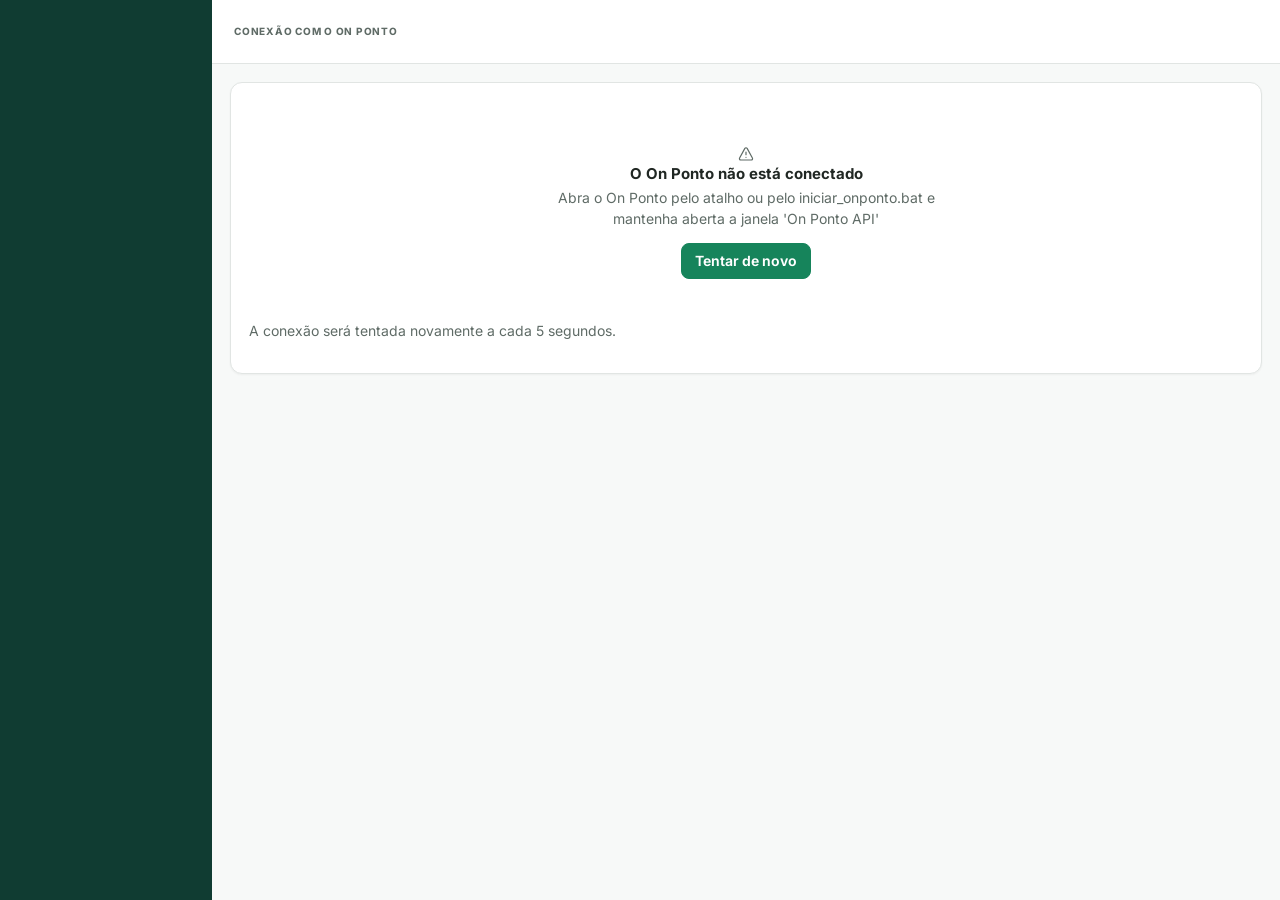
<file: frontend/index.html>
<!doctype html>
<html lang="pt-BR">
  <head>
    <meta charset="utf-8">
    <meta name="viewport" content="width=device-width, initial-scale=1">
    <meta name="theme-color" content="#103C32">
    <meta name="description" content="On Ponto — conferência operacional de arquivos de ponto para escritórios contábeis">
    <meta name="application-version" content="1.0.0-rc.1">
    <title>On Ponto</title>
    <link rel="preconnect" href="https://fonts.googleapis.com">
    <link rel="preconnect" href="https://fonts.gstatic.com" crossorigin>
    <link rel="stylesheet" href="https://fonts.googleapis.com/css2?family=Inter:wght@400;500;600;700&amp;display=swap">
    <link rel="icon" type="image/svg+xml" href="assets/favicon.svg">
    <link rel="stylesheet" href="styles.css?v=20261003-conexao1">
  </head>
  <body>
    <a class="skip-link" href="#mainContent">Ir para o conteúdo</a>

    <div id="app" class="app-shell">
      <aside id="appSidebar" class="sidebar" aria-label="Navegação principal"></aside>

      <div class="workspace">
        <header class="topbar">
          <div class="topbar__context">
            <button
              id="sidebarExpandButton"
              class="icon-button topbar__menu-button"
              type="button"
              aria-label="Expandir menu"
              title="Expandir menu"
              hidden
            ></button>
            <div class="topbar__context-content">
              <span class="eyebrow">Conectando à API</span>
              <div id="topbarContext" class="context-switchers" role="group" aria-label="Empresa e competência">
                <label class="context-selector"><span class="sr-only">Empresa atual</span><select id="contextCompany" data-action="select-context-company" disabled><option value="">Carregando empresas…</option></select></label>
                <label class="context-selector"><span class="sr-only">Competência atual</span><select id="contextCompetence" data-action="select-context-competence" disabled><option value="">Selecione uma empresa</option></select></label>
              </div>
              <span id="contextSwitchStatus" class="sr-only" role="status"></span>
            </div>
          </div>

          <div class="topbar__actions">
            <button class="icon-button" type="button" data-action="show-shortcuts" aria-label="Ver atalhos" title="Atalhos de teclado">
              <span aria-hidden="true">?</span>
            </button>
            <button class="icon-button notification-button" type="button" data-action="show-notifications" aria-label="Ver notificações">
              <span aria-hidden="true">●</span>
            </button>
            <div class="user-menu" aria-label="Sessão local">
              <span class="avatar" aria-hidden="true">OP</span>
              <span class="user-menu__copy"><strong>On Ponto</strong><small>MVP RC1 · sessão local</small></span>
            </div>
          </div>
        </header>

        <main id="mainContent" class="main-content" tabindex="-1" aria-live="off"></main>
      </div>
    </div>

    <div id="toastRegion" class="toast-region" aria-live="polite" aria-atomic="true"></div>
    <div id="dialogRoot"></div>

    <noscript>
      <div class="noscript-message">O On Ponto precisa de JavaScript habilitado para exibir o protótipo.</div>
    </noscript>

    <script src="js/features/api.js?v=20261010-sessao1"></script>
    <script src="js/features/navigation.js?v=20261010-modulos1"></script>
    <script src="js/features/store.js?v=20261018-p0"></script>
    <script src="js/features/importacao.js?v=20261010-modulos1"></script>
    <script src="js/features/escalas.js?v=20261010-modulos1"></script>
    <script src="js/features/relatorios.js?v=20261010-modulos1"></script>
    <script src="js/features/conferencia.js?v=20261010-modulos1"></script>
    <script src="js/features/screen-conferencia.js?v=20261018-p0"></script>
    <script src="js/features/screen-importacao.js?v=20261010-modulos1"></script>
    <script src="js/features/screen-escalas.js?v=20261010-modulos1"></script>
    <script src="js/features/screen-relatorios.js?v=20261010-modulos1"></script>
    <script src="js/mocks.js"></script>
    <script src="js/utils.js?v=20260930-review-identity"></script>
    <script src="js/components.js?v=20260930-fechamento1"></script>
    <script src="js/screens.js?v=20261018-p0"></script>
    <script src="js/ocorrencias.js?v=20261002-atestado-dias1"></script>
    <script src="js/calendario.js?v=20260915-feriado-demissao"></script>
    <script src="js/banco-horas.js?v=20260926-policies1"></script>
    <script src="app.js?v=20261018-p0"></script>
  </body>
</html>
</file>
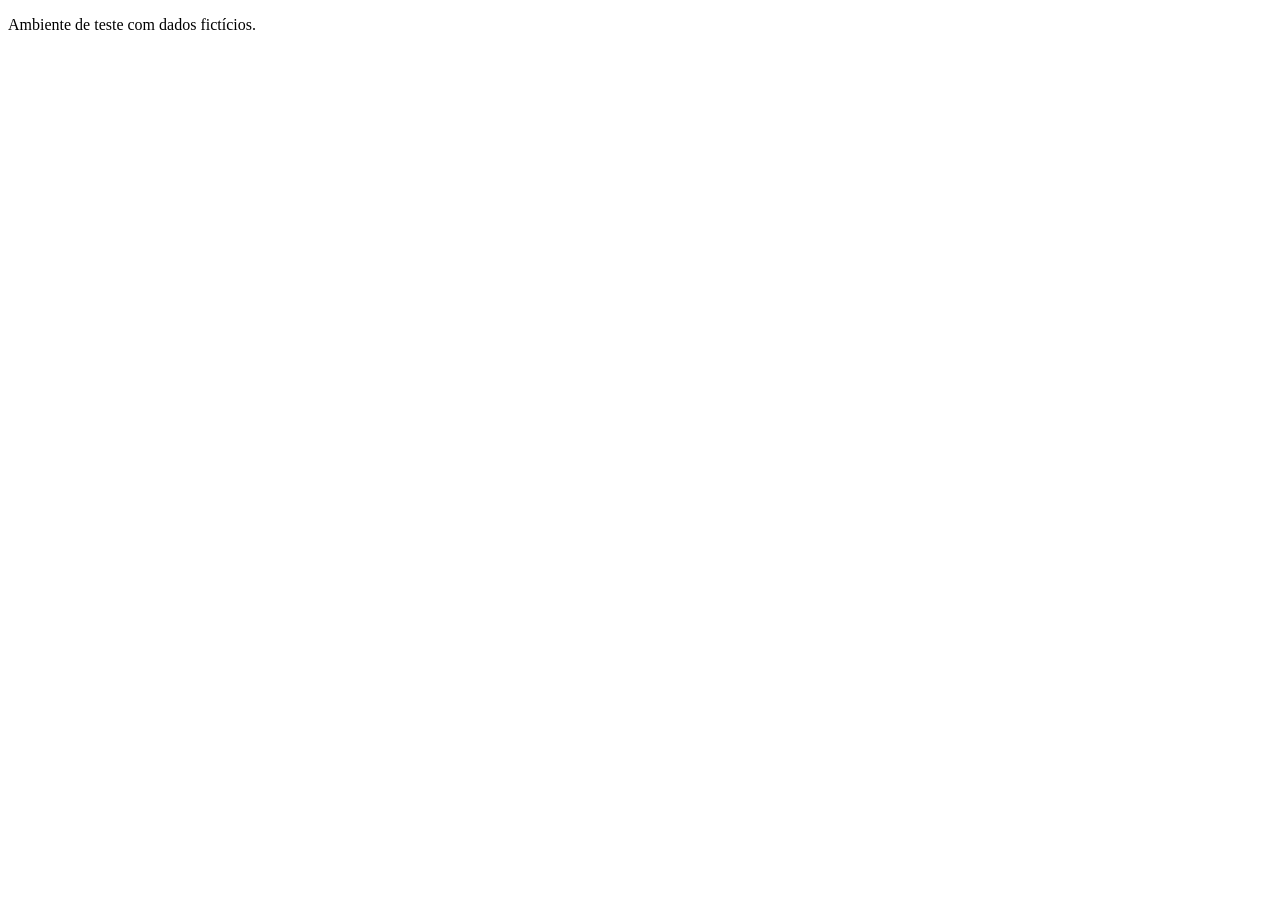
<file: frontend/tests/calendario-browser.html>
<!doctype html><meta charset="utf-8"><title>Validação local do calendário</title>
<p>Ambiente de teste com dados fictícios.</p>
<script>
  if (location.origin === "http://127.0.0.1:8128") {
    localStorage.setItem("onponto.apiBase", "http://127.0.0.1:8127");
    location.replace("/index.html#/calendario");
  }
</script>
</file>
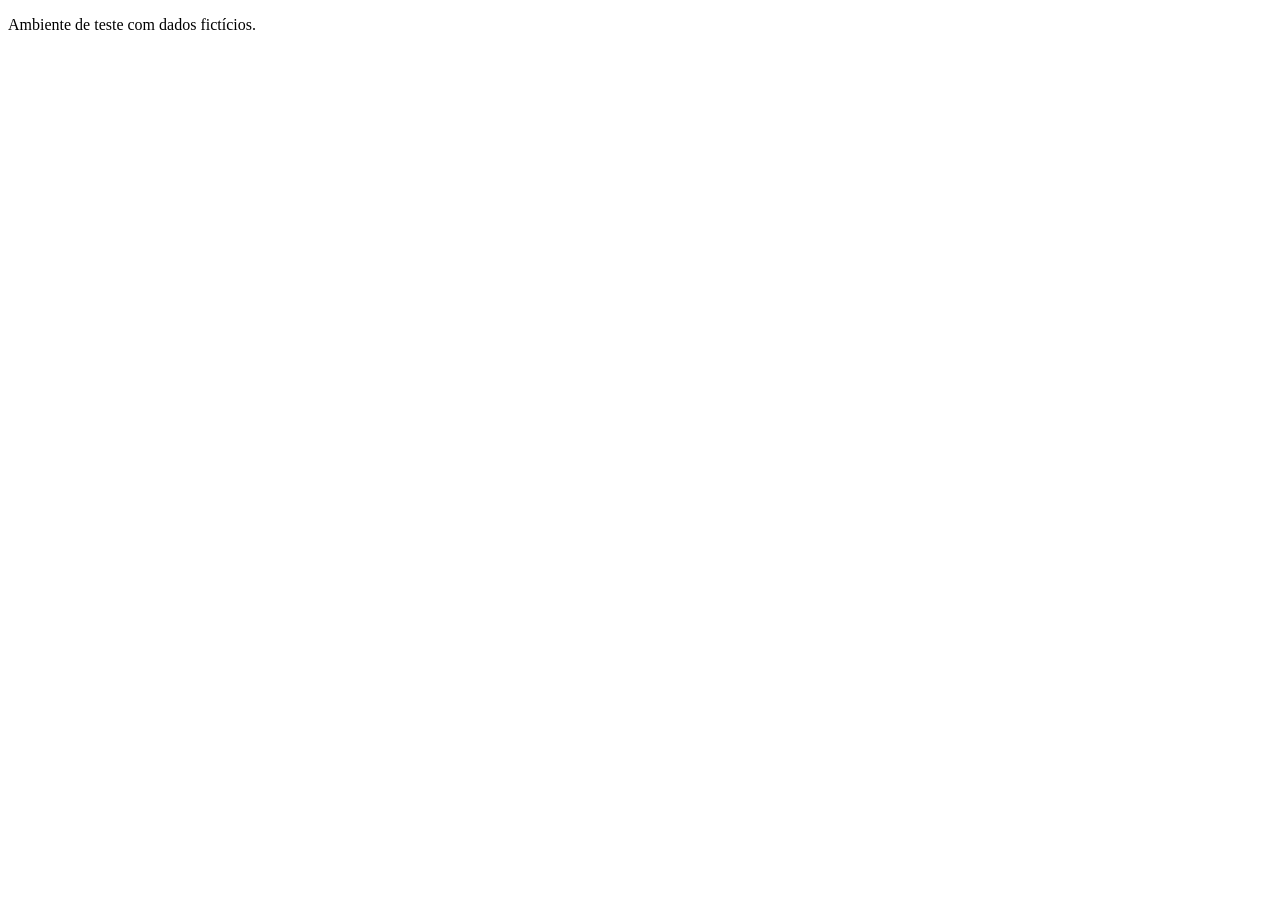
<file: frontend/tests/espelho-browser.html>
<!doctype html><meta charset="utf-8"><title>Validação local do espelho</title>
<p>Ambiente de teste com dados fictícios.</p>
<script>
  // Fixture de navegador; só pode configurar a origem reservada para os testes.
  if (location.origin === "http://127.0.0.1:8128") {
    localStorage.setItem("onponto.apiBase", "http://127.0.0.1:8127");
    location.replace("/index.html#/empresas/1/competencias/1/conferencia");
  }
</script>
</file>
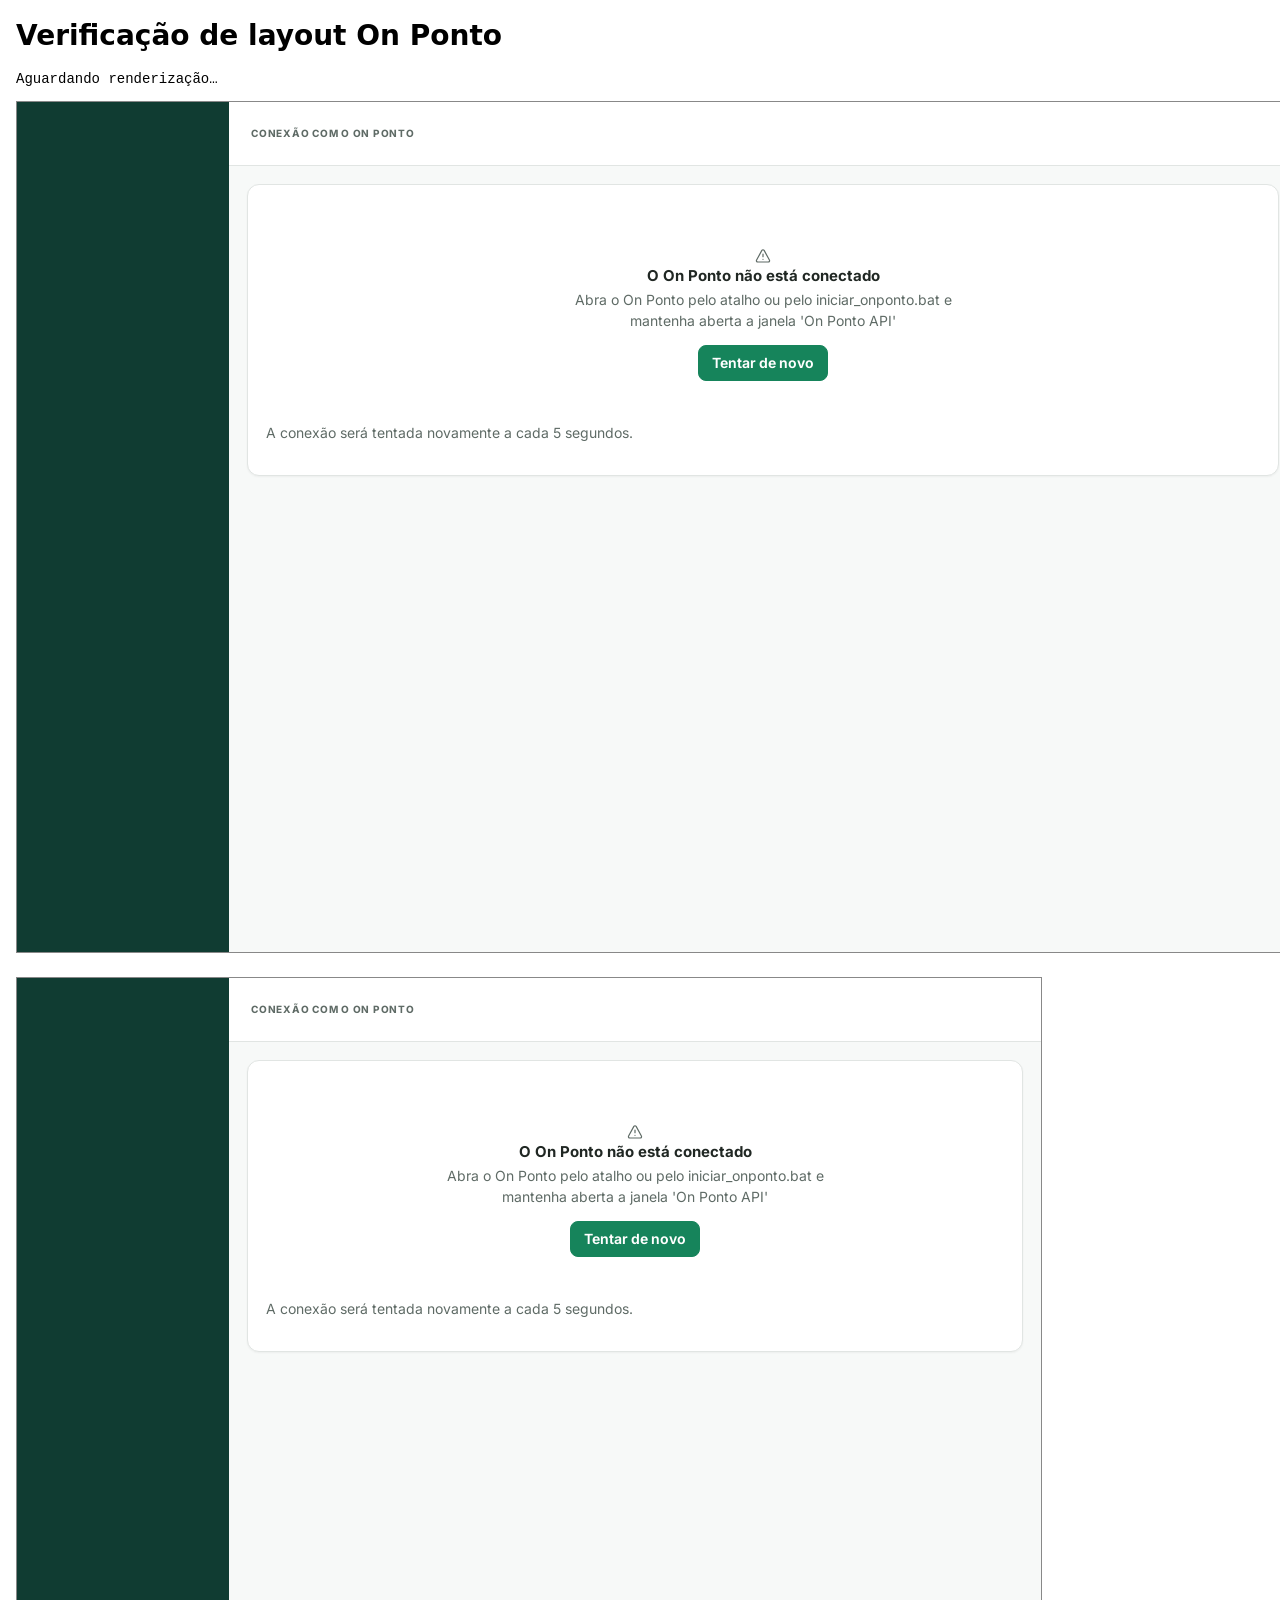
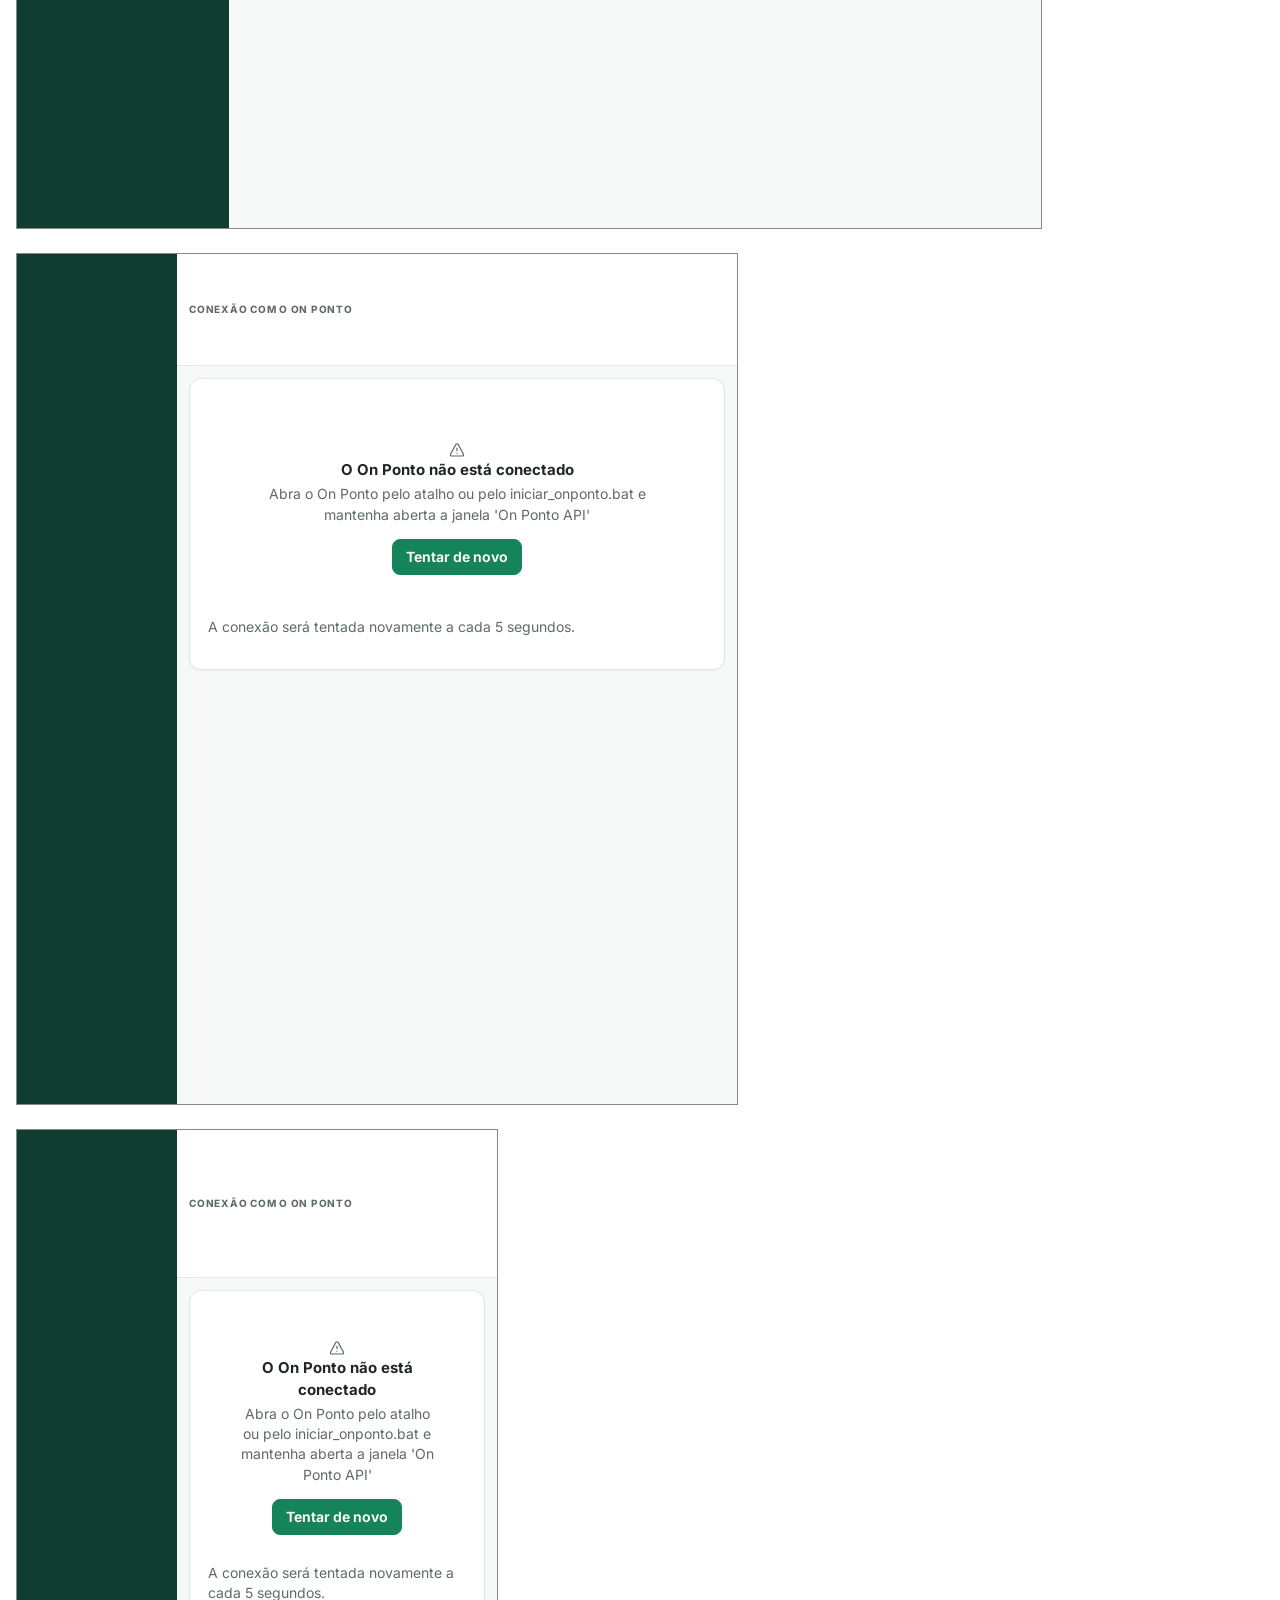
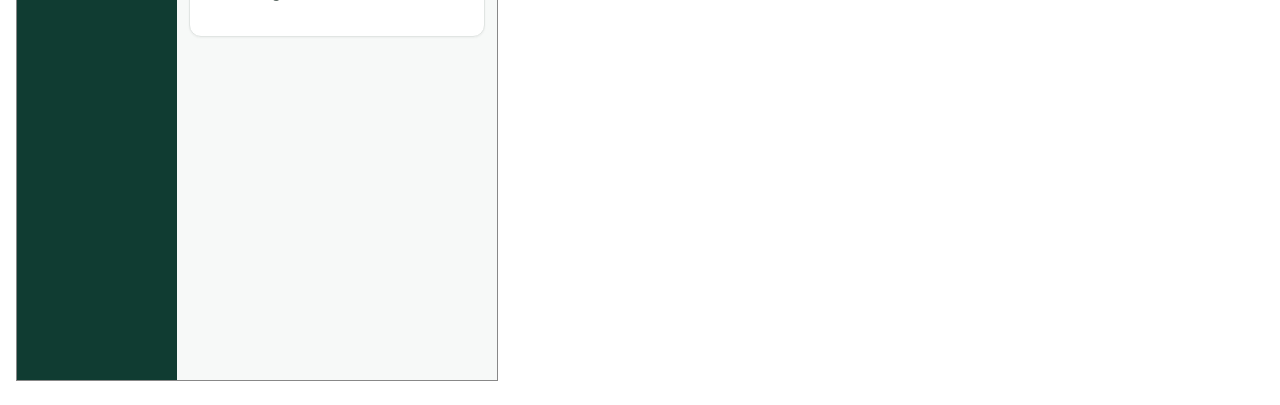
<file: frontend/tests/layout-marca.html>
<!doctype html>
<html lang="pt-BR"><meta charset="utf-8"><title>Verificação de layout On Ponto</title>
<style>body{font:14px system-ui;margin:16px}iframe{height:850px;border:1px solid #888;display:block;margin-bottom:24px}pre{white-space:pre-wrap}</style>
<h1>Verificação de layout On Ponto</h1><pre id="resultado">Aguardando renderização…</pre>
<script>
const larguras=[1280,1024,720,480];
for(const largura of larguras){
  const frame=document.createElement('iframe');frame.width=largura;
  frame.title='Conferência em '+largura+'px';
  frame.src='../index.html?validacao=final2#/empresas/1/competencias/1001/conferencia';
  document.body.append(frame);
}
const timer=setInterval(()=>{
  const frames=[...document.querySelectorAll('iframe')];
  if(!frames.every(f=>f.contentDocument?.querySelector('.attendance-table')))return;
  const results=frames.map(f=>{
    const d=f.contentDocument,w=f.contentWindow,main=d.querySelector('main'),table=d.querySelector('.attendance-table-wrap');
    return {faixa:{margem:w.getComputedStyle(d.querySelector('.demo-banner')).marginRight,padding:w.getComputedStyle(d.querySelector('.screen')).paddingRight,largura:d.querySelector('.demo-banner').getBoundingClientRect().width},fora:[...main.querySelectorAll('*')].filter(e=>e.getBoundingClientRect().right>main.getBoundingClientRect().left+main.clientWidth+1 && !e.closest('.attendance-table-wrap, .competency-tabs')).slice(0,12).map(e=>({classe:e.className,largura:e.getBoundingClientRect().width})), botao:d.querySelector('[data-action="save-now"]').className, largura:w.innerWidth,pagina:d.documentElement.scrollWidth,conteudo:main.clientWidth,
      conteudoScroll:main.scrollWidth,scrollTabela:w.getComputedStyle(table).overflowX,scrollAbas:w.getComputedStyle(d.querySelector('.competency-tabs')).overflowX,
      sidebar:w.getComputedStyle(d.querySelector('.sidebar')).backgroundColor,
      botaoSalvar:w.getComputedStyle(d.querySelector('[data-action="save-now"]')).backgroundColor,
      contexto:d.querySelector('#topbarContext').textContent,
      logoCarregada:[...d.querySelectorAll('.sidebar img')].every(i=>i.complete&&i.naturalWidth>0)};
  });
  document.querySelector('#resultado').textContent=JSON.stringify(results,null,2);
  clearInterval(timer);
},250);
</script></html>
</file>
<file: frontend/styles.css>
:root {
  color-scheme: light;
  --brand-primary: #16845B;
  --brand-dark: #103C32;
  --brand-light: #DFF3EA;
  --surface-primary: #F7F9F8;
  --surface-white: #FFFFFF;
  --text-primary: #202723;
  --text-secondary: #5F6B66;
  --text-muted: #8E9894;
  --border-default: #E1E5E3;
  --warning: #E59F14;
  --warning-surface: #FDF3E1;
  --warning-text: #704900;
  --danger: #D34545;
  --danger-surface: #FBEAEA;
  --danger-text: #922F2F;
  /* Escala neutra de compatibilidade dos componentes existentes. */
  --slate-950: var(--text-primary);
  --slate-800: var(--text-primary);
  --slate-700: var(--text-secondary);
  --slate-600: var(--text-secondary);
  --slate-500: var(--text-secondary);
  --slate-400: var(--text-muted);
  --slate-300: #BBC5BF;
  --slate-200: var(--border-default);
  --slate-150: var(--border-default);
  --slate-100: #EDF1EF;
  --slate-50: var(--surface-primary);
  --white: var(--surface-white);
  --green-700: var(--brand-dark);
  --green-600: var(--brand-primary);
  --green-100: var(--brand-light);
  --green-50: var(--brand-light);
  --yellow-800: var(--warning-text);
  --yellow-700: var(--warning-text);
  --yellow-200: var(--warning);
  --yellow-100: var(--warning-surface);
  --yellow-50: var(--warning-surface);
  --red-700: var(--danger-text);
  --red-600: var(--danger);
  --red-100: var(--danger-surface);
  --red-50: var(--danger-surface);
  --sidebar-width: 236px;
  --sidebar-collapsed-width: 76px;
  --topbar-height: 64px;
  --context-width: 336px;
  --radius-sm: 4px;
  --radius-md: 8px;
  --radius-lg: 12px;
  --shadow-soft: 0 1px 2px rgba(32, 39, 35, 0.05);
  --shadow-menu: 0 14px 34px rgba(32, 39, 35, 0.15);
  --focus-ring: 0 0 0 3px rgba(22, 132, 91, 0.3);
  --transition: 150ms ease;
}

* {
  box-sizing: border-box;
}

html,
body {
  min-width: 360px;
  min-height: 100%;
}

body {
  margin: 0;
  overflow: hidden;
  background: var(--slate-50);
  color: var(--slate-950);
  font-family: Inter, system-ui, -apple-system, BlinkMacSystemFont, "Segoe UI", sans-serif;
  font-size: 14px;
  line-height: 1.45;
  text-rendering: optimizeLegibility;
}

button,
input,
select,
textarea {
  color: inherit;
  font: inherit;
}

button,
select,
input[type="checkbox"],
input[type="radio"],
input[type="range"] {
  cursor: pointer;
}

button:disabled,
input:disabled,
select:disabled,
textarea:disabled {
  cursor: not-allowed;
  opacity: 0.58;
}

.icon {
  display: inline-block;
  width: 16px;
  height: 16px;
  flex: 0 0 16px;
  vertical-align: middle;
}

button:focus-visible,
input:focus-visible,
select:focus-visible,
textarea:focus-visible,
[tabindex]:focus-visible {
  outline: 2px solid var(--brand-primary);
  outline-offset: 2px;
}

a:focus-visible { outline: 2px solid var(--brand-primary); outline-offset: 3px; }

a {
  color: var(--brand-dark);
}

h1,
h2,
h3,
p {
  margin-top: 0;
}

h1 {
  margin-bottom: 4px;
  font-size: 26px;
  font-weight: 720;
  letter-spacing: -0.025em;
  line-height: 1.2;
}

h2 {
  margin-bottom: 4px;
  font-size: 17px;
  font-weight: 700;
  letter-spacing: -0.01em;
}

h3 {
  margin-bottom: 8px;
  font-size: 13px;
  font-weight: 700;
}

small {
  font-size: 12px;
}

.sr-only {
  position: absolute !important;
  width: 1px !important;
  height: 1px !important;
  padding: 0 !important;
  overflow: hidden !important;
  clip: rect(0, 0, 0, 0) !important;
  white-space: nowrap !important;
  border: 0 !important;
}

.skip-link {
  position: fixed;
  z-index: 1000;
  top: 8px;
  left: 8px;
  padding: 10px 14px;
  border-radius: var(--radius-sm);
  background: var(--white);
  color: var(--brand-dark);
  font-weight: 700;
  transform: translateY(-150%);
}

.skip-link:focus {
  transform: translateY(0);
}

.app-shell {
  display: grid;
  grid-template-columns: var(--sidebar-width) minmax(0, 1fr);
  height: 100vh;
  transition: grid-template-columns var(--transition);
}

.app-shell.is-sidebar-collapsed,
.app-shell.sidebar-collapsed {
  grid-template-columns: var(--sidebar-collapsed-width) minmax(0, 1fr);
}

.sidebar {
  position: relative;
  z-index: 20;
  display: flex;
  min-width: 0;
  height: 100vh;
  flex-direction: column;
  overflow: hidden;
  background: var(--brand-dark);
  color: var(--brand-light);
}

.op-sidebar {
  display: flex;
  width: 100%;
  min-width: 0;
  height: 100%;
  flex-direction: column;
}

.occurrence-filters {
  display: grid;
  grid-template-columns: repeat(auto-fit, minmax(220px, 1fr));
  gap: 14px;
}
.occurrence-actions { display: flex; flex-wrap: wrap; gap: 6px; }
.occurrence-filters .dialog-field { margin: 0; padding: 0; min-width: 0; }
.occurrence-filters input, .occurrence-filters select { width: 100%; min-width: 0; }
.occurrence-actions .button { font-size: 12px; padding: 6px 9px; }
.occurrence-type { display: inline-block; padding: 5px 9px; border-radius: 6px; background: var(--surface-primary); color: var(--text-secondary); font-weight: 650; }
.occurrence-type--ferias { background: var(--surface-primary); color: var(--text-secondary); }
.occurrence-type--afastamento { background: var(--surface-primary); color: var(--text-secondary); }
.occurrence-type--declaracao { background: var(--surface-primary); color: var(--text-secondary); }
.occurrence-history { white-space: pre-wrap; overflow-wrap: anywhere; font-size: 12px; }
.dialog-field[hidden], .dialog-fields-grid .dialog-field[hidden] { display: none; }
.dialog-field input[type="time"] {
  width: 100%; min-height: 40px; padding: 8px 10px;
  border: 1px solid var(--slate-300, var(--border-default)); border-radius: var(--radius-sm);
  background: var(--white); color: var(--slate-800, var(--text-primary)); font: inherit;
}

.sidebar-brand {
  display: flex;
  min-height: var(--topbar-height);
  align-items: center;
  gap: 10px;
  padding: 12px 16px;
  border-bottom: 1px solid rgba(255, 255, 255, 0.1);
  color: var(--white);
  white-space: nowrap;
}

.sidebar-brand-logo {
  display: block;
  width: 190px;
  max-width: 100%;
  height: auto;
}

.sidebar-brand-symbol {
  display: none;
  width: 36px;
  height: 36px;
  flex: 0 0 36px;
}

.is-sidebar-collapsed .sidebar-brand-logo,
.sidebar-collapsed .sidebar-brand-logo {
  display: none;
}

.is-sidebar-collapsed .sidebar-brand-symbol,
.sidebar-collapsed .sidebar-brand-symbol {
  display: block;
}

.sidebar-scroll {
  min-height: 0;
  flex: 1;
  overflow-y: auto;
}

.op-sidebar .sidebar-nav {
  display: block;
  padding: 14px 10px 12px;
}

.op-sidebar ul {
  display: grid;
  gap: 4px;
  margin: 0;
  padding: 0;
  list-style: none;
}

.sidebar-item {
  min-width: 0;
}

.sidebar-link {
  display: flex;
  width: 100%;
  min-height: 42px;
  align-items: center;
  gap: 12px;
  padding: 9px 11px;
  border: 0;
  border-radius: 7px;
  background: transparent;
  color: var(--brand-light);
  text-align: left;
  white-space: nowrap;
  transition: background var(--transition), color var(--transition);
}

.sidebar-link:hover {
  background: rgba(255, 255, 255, 0.08);
  color: var(--white);
}

.sidebar-link.is-active,
.sidebar-link[aria-current="page"] {
  background: var(--brand-primary);
  color: var(--surface-white);
  font-weight: 700;
}

.sidebar-link > svg {
  width: 19px;
  height: 19px;
  flex: 0 0 19px;
}

.sidebar-link-label {
  min-width: 0;
  overflow: hidden;
  text-overflow: ellipsis;
}

.sidebar-badge {
  display: inline-grid;
  min-width: 20px;
  height: 20px;
  margin-left: auto;
  place-items: center;
  padding-inline: 5px;
  border-radius: 999px;
  background: var(--yellow-100);
  color: var(--yellow-800);
  font-size: 10px;
  font-weight: 800;
}

.sidebar-secondary {
  padding: 16px 10px 14px;
  border-top: 1px solid rgba(255, 255, 255, 0.1);
}

.sidebar-company-name {
  display: block;
  margin: 0 10px 12px;
  overflow-wrap: anywhere;
  color: var(--white);
  font-size: 14px;
}

.sidebar-group-label {
  display: block;
  margin: 14px 11px 7px;
  color: var(--brand-light);
  font-size: 12px;
  font-weight: 650;
}

.op-sidebar .sidebar-group-items {
  margin: 0 0 8px 11px;
  padding-left: 8px;
  border-left: 1px solid rgba(255, 255, 255, 0.2);
}

.sidebar-section-label {
  display: block;
  margin: 0 10px 7px;
  color: var(--brand-light);
  font-size: 10px;
  font-weight: 750;
  letter-spacing: 0.08em;
  text-transform: uppercase;
  white-space: nowrap;
}

.op-sidebar > .sidebar-collapse {
  width: auto;
  margin: 0 10px 14px;
}

.op-sidebar > .sidebar-collapse svg {
  width: 18px;
  height: 18px;
  flex: 0 0 18px;
}

.is-sidebar-collapsed .sidebar-brand,
.sidebar-collapsed .sidebar-brand {
  justify-content: center;
  padding-inline: 10px;
}

.is-sidebar-collapsed .sidebar-brand-name,
.is-sidebar-collapsed .sidebar-link-label,
.is-sidebar-collapsed .sidebar-section-label,
.is-sidebar-collapsed .sidebar-badge,
.sidebar-collapsed .sidebar-brand-name,
.sidebar-collapsed .sidebar-link-label,
.sidebar-collapsed .sidebar-section-label,
.sidebar-collapsed .sidebar-badge {
  display: none;
}

.is-sidebar-collapsed .sidebar-company-name,
.is-sidebar-collapsed .sidebar-group-label,
.sidebar-collapsed .sidebar-company-name,
.sidebar-collapsed .sidebar-group-label {
  display: none;
}

.is-sidebar-collapsed .sidebar-group-items,
.sidebar-collapsed .sidebar-group-items {
  margin: 4px 0;
  padding: 4px 0;
  border-left: 0;
  border-block: 1px solid rgba(255, 255, 255, 0.1);
}

.is-sidebar-collapsed .sidebar-link,
.sidebar-collapsed .sidebar-link {
  justify-content: center;
  padding-inline: 8px;
}

.is-sidebar-collapsed .op-sidebar > .sidebar-collapse,
.sidebar-collapsed .op-sidebar > .sidebar-collapse {
  justify-content: center;
}

.sidebar__header,
.sidebar-header {
  display: flex;
  min-height: var(--topbar-height);
  align-items: center;
  justify-content: space-between;
  gap: 10px;
  padding: 12px 14px 12px 18px;
  border-bottom: 1px solid rgba(255, 255, 255, 0.1);
}

.brand-lockup,
.sidebar__brand {
  display: flex;
  min-width: 0;
  align-items: center;
  gap: 10px;
  color: var(--white);
}

.brand-mark,
.sidebar__logo {
  display: inline-grid;
  width: 34px;
  height: 34px;
  flex: 0 0 34px;
  place-items: center;
  border: 1px solid rgba(255, 255, 255, 0.22);
  border-radius: 9px;
  background: var(--brand-primary);
  color: var(--white);
  font-size: 16px;
  font-weight: 800;
  letter-spacing: -0.06em;
}

.brand-copy,
.sidebar__brand-copy {
  display: grid;
  white-space: nowrap;
}

.brand-copy strong,
.sidebar__brand-copy strong {
  font-size: 16px;
  letter-spacing: -0.02em;
}

.brand-copy small,
.sidebar__brand-copy small {
  color: var(--brand-light);
}

.sidebar__nav,
.sidebar-nav {
  display: flex;
  min-height: 0;
  flex: 1;
  flex-direction: column;
  gap: 4px;
  padding: 16px 10px;
  overflow-y: auto;
}

.sidebar__group-label,
.nav-group-label {
  margin: 14px 10px 6px;
  color: var(--brand-light);
  font-size: 10px;
  font-weight: 700;
  letter-spacing: 0.09em;
  text-transform: uppercase;
  white-space: nowrap;
}

.sidebar__separator,
.nav-separator {
  height: 1px;
  margin: 12px 8px 6px;
  background: rgba(255, 255, 255, 0.11);
}

.nav-item,
.sidebar__link {
  display: flex;
  width: 100%;
  min-height: 42px;
  align-items: center;
  gap: 12px;
  padding: 9px 11px;
  border: 0;
  border-radius: 7px;
  background: transparent;
  color: var(--brand-light);
  text-align: left;
  white-space: nowrap;
  transition: background var(--transition), color var(--transition);
}

.nav-item:hover,
.sidebar__link:hover {
  background: rgba(255, 255, 255, 0.08);
  color: var(--white);
}

.nav-item.is-active,
.sidebar__link.is-active,
.nav-item[aria-current="page"],
.sidebar__link[aria-current="page"] {
  background: var(--brand-primary);
  color: var(--surface-white);
  font-weight: 700;
}

.nav-item__icon,
.sidebar__link-icon {
  display: inline-grid;
  width: 22px;
  height: 22px;
  flex: 0 0 22px;
  place-items: center;
}

.nav-item__icon svg,
.sidebar__link-icon svg {
  width: 19px;
  height: 19px;
}

.nav-item__label,
.sidebar__link-label {
  overflow: hidden;
  text-overflow: ellipsis;
}

.sidebar__footer,
.sidebar-footer {
  padding: 12px 10px 16px;
  border-top: 1px solid rgba(255, 255, 255, 0.1);
}

.sidebar__collapse,
.sidebar-collapse {
  display: flex;
  width: 100%;
  min-height: 38px;
  align-items: center;
  gap: 12px;
  padding: 8px 11px;
  border: 0;
  border-radius: 7px;
  background: transparent;
  color: var(--brand-light);
  text-align: left;
  white-space: nowrap;
}

.sidebar__collapse:hover,
.sidebar-collapse:hover {
  background: rgba(255, 255, 255, 0.08);
  color: var(--white);
}

.is-sidebar-collapsed .brand-copy,
.is-sidebar-collapsed .sidebar__brand-copy,
.is-sidebar-collapsed .nav-item__label,
.is-sidebar-collapsed .sidebar__link-label,
.is-sidebar-collapsed .nav-group-label,
.is-sidebar-collapsed .sidebar__group-label,
.is-sidebar-collapsed .sidebar-collapse span,
.is-sidebar-collapsed .sidebar__collapse span,
.sidebar-collapsed .brand-copy,
.sidebar-collapsed .sidebar__brand-copy,
.sidebar-collapsed .nav-item__label,
.sidebar-collapsed .sidebar__link-label,
.sidebar-collapsed .nav-group-label,
.sidebar-collapsed .sidebar__group-label,
.sidebar-collapsed .sidebar-collapse span,
.sidebar-collapsed .sidebar__collapse span {
  display: none;
}

.is-sidebar-collapsed .sidebar__header,
.sidebar-collapsed .sidebar__header {
  justify-content: center;
  padding-inline: 10px;
}

.is-sidebar-collapsed .sidebar__nav,
.sidebar-collapsed .sidebar__nav {
  padding-inline: 10px;
}

.is-sidebar-collapsed .nav-item,
.is-sidebar-collapsed .sidebar__link,
.is-sidebar-collapsed .sidebar-collapse,
.is-sidebar-collapsed .sidebar__collapse,
.sidebar-collapsed .nav-item,
.sidebar-collapsed .sidebar__link,
.sidebar-collapsed .sidebar-collapse,
.sidebar-collapsed .sidebar__collapse {
  justify-content: center;
  padding-inline: 8px;
}

.workspace {
  display: grid;
  min-width: 0;
  height: 100vh;
  grid-template-rows: var(--topbar-height) minmax(0, 1fr);
}

.topbar {
  position: relative;
  z-index: 15;
  display: flex;
  min-width: 0;
  align-items: center;
  justify-content: space-between;
  gap: 20px;
  padding: 0 22px;
  border-bottom: 1px solid var(--slate-200);
  background: rgba(255, 255, 255, 0.97);
}

.topbar__context,
.topbar__actions,
.user-menu {
  display: flex;
  align-items: center;
}

.topbar__context {
  min-width: 0;
  flex: 1;
  gap: 10px;
}

.topbar__context > div {
  display: grid;
  min-width: 0;
}

.topbar__context strong {
  overflow: hidden;
  font-size: 14px;
  text-overflow: ellipsis;
  white-space: nowrap;
}

.topbar__context-content {
  width: 100%;
  max-width: 620px;
  gap: 3px;
}

.context-switchers {
  display: grid;
  grid-template-columns: minmax(0, 1.2fr) minmax(0, 1fr);
  gap: 8px;
  min-width: 0;
}

.context-selector {
  min-width: 0;
}

.context-selector select {
  width: 100%;
  min-width: 0;
  height: 32px;
  padding: 4px 8px;
  border: 1px solid var(--border-default);
  border-radius: var(--radius-sm);
  background: var(--surface-white);
  color: var(--text-primary);
  font: inherit;
  font-weight: 600;
  text-overflow: ellipsis;
}

.topbar__menu-button[hidden] { display: none; }
.topbar__actions[hidden], .context-switchers[hidden] { display: none; }

.topbar__actions {
  gap: 8px;
}

.topbar__menu-button {
  margin-right: 2px;
}

.notification-button {
  color: var(--brand-primary) !important;
  font-size: 9px;
}

.user-menu {
  gap: 9px;
  margin-left: 6px;
  padding-left: 14px;
  border-left: 1px solid var(--slate-200);
}

.avatar {
  display: grid;
  width: 34px;
  height: 34px;
  place-items: center;
  border-radius: 50%;
  background: var(--brand-dark);
  color: var(--white);
  font-size: 11px;
  font-weight: 800;
}

.user-menu__copy {
  display: grid;
  line-height: 1.25;
}

.user-menu__copy small {
  color: var(--slate-600);
}

.main-content {
  min-width: 0;
  min-height: 0;
  overflow: auto;
  background: var(--slate-50);
  scroll-behavior: smooth;
}

.screen {
  width: 100%;
  max-width: 1480px;
  min-height: 100%;
  margin: 0 auto;
  padding: 18px 24px 34px;
}

.screen--review {
  max-width: none;
  padding-right: 18px;
  padding-left: 18px;
}

.demo-banner {
  display: flex;
  min-height: 34px;
  align-items: center;
  gap: 8px;
  margin: -18px -24px 18px;
  padding: 7px 24px;
  border-bottom: 1px solid var(--border-default);
  background: var(--surface-primary);
  color: var(--text-secondary);
  font-size: 12px;
}

.screen--review .demo-banner {
  margin-inline: -18px;
  padding-inline: 18px;
}

.demo-banner__icon {
  color: var(--brand-primary);
}

.op-page-header {
  display: flex;
  align-items: flex-start;
  justify-content: space-between;
  gap: 24px;
  margin-bottom: 18px;
}

.op-page-header__copy {
  min-width: 0;
}

.op-page-header__copy p {
  max-width: 720px;
  margin: 3px 0 0;
  color: var(--slate-600);
}

.op-page-header__actions,
.button-row,
.screen-actions > div,
.context-actions__buttons {
  display: flex;
  flex-wrap: wrap;
  align-items: center;
  justify-content: flex-end;
  gap: 8px;
}

.eyebrow {
  color: var(--slate-600);
  font-size: 10px;
  font-weight: 750;
  letter-spacing: 0.075em;
  text-transform: uppercase;
}

.breadcrumbs {
  display: flex;
  align-items: center;
  gap: 6px;
  margin-bottom: 7px;
  color: var(--slate-500);
  font-size: 12px;
}

.breadcrumbs button {
  padding: 0;
  border: 0;
  background: none;
  color: var(--brand-dark);
}

.button {
  display: inline-flex;
  min-height: 36px;
  align-items: center;
  justify-content: center;
  gap: 7px;
  padding: 8px 13px;
  border: 1px solid transparent;
  border-radius: var(--radius-sm);
  font-weight: 650;
  line-height: 1;
  text-decoration: none;
  white-space: nowrap;
  transition: background var(--transition), border-color var(--transition), color var(--transition), box-shadow var(--transition);
}

.button--primary {
  border-color: var(--brand-primary);
  background: var(--brand-primary);
  color: var(--white);
}

.button--primary:hover {
  border-color: var(--brand-dark);
  background: var(--brand-dark);
}

.button--secondary {
  border-color: var(--border-default);
  background: var(--white);
  color: var(--brand-dark);
}

.button--secondary:hover {
  border-color: var(--text-muted);
  background: var(--surface-primary);
}

.button--ghost {
  border-color: transparent;
  background: transparent;
  color: var(--slate-700);
}

.button--ghost:hover {
  background: var(--slate-100);
  color: var(--slate-950);
}

.button--danger,
.button--danger-ghost {
  border-color: var(--danger);
  background: var(--white);
  color: var(--red-700);
}

.button--danger:hover,
.button--danger-ghost:hover {
  background: var(--red-50);
}

.icon-button {
  display: inline-grid;
  width: 34px;
  height: 34px;
  flex: 0 0 34px;
  place-items: center;
  padding: 0;
  border: 1px solid var(--slate-200);
  border-radius: var(--radius-sm);
  background: var(--white);
  color: var(--slate-700);
  font-weight: 700;
}

.icon-button:hover {
  border-color: var(--slate-300);
  background: var(--slate-50);
  color: var(--brand-dark);
}

.icon-button svg,
.button svg,
.status-chip svg {
  width: 16px;
  height: 16px;
}

.text-button,
.table-link {
  padding: 2px;
  border: 0;
  background: transparent;
  color: var(--brand-dark);
  font-weight: 650;
}

.text-button:hover,
.table-link:hover {
  color: var(--brand-dark);
  text-decoration: underline;
}

.table-actions {
  display: flex;
  flex-wrap: wrap;
  gap: 8px;
}

.table-link--danger {
  color: var(--red-700);
}

.registration-pending {
  display: grid;
  justify-items: start;
  gap: 3px;
}

.work-card,
.import-preview,
.report-card {
  border: 1px solid var(--slate-200);
  border-radius: var(--radius-md);
  background: var(--white);
  box-shadow: var(--shadow-soft);
}

.work-card,
.import-preview {
  padding: 18px;
}

.work-card + .work-card,
.import-form + .import-preview {
  margin-top: 16px;
}

.section-heading {
  display: flex;
  align-items: flex-start;
  justify-content: space-between;
  gap: 20px;
  margin-bottom: 14px;
}

.section-heading p {
  margin: 3px 0 0;
  color: var(--slate-600);
}

.metric-grid {
  display: grid;
  grid-template-columns: repeat(4, minmax(0, 1fr));
  gap: 12px;
  margin-bottom: 16px;
}

.metric-card {
  display: flex;
  min-width: 0;
  min-height: 88px;
  align-items: center;
  gap: 13px;
  padding: 15px;
  border: 1px solid var(--slate-200);
  border-radius: var(--radius-md);
  background: var(--white);
  color: var(--slate-800);
  text-align: left;
  box-shadow: var(--shadow-soft);
  transition: border-color var(--transition), transform var(--transition), box-shadow var(--transition);
}

.metric-card:hover {
  border-color: var(--text-muted);
  box-shadow: 0 3px 12px rgba(32, 39, 35, 0.08);
  transform: translateY(-1px);
}

.metric-card__icon {
  display: grid;
  width: 38px;
  height: 38px;
  flex: 0 0 38px;
  place-items: center;
  border-radius: 9px;
  background: var(--slate-100);
  color: var(--slate-700);
  font-size: 17px;
  font-weight: 800;
}

.metric-card--review .metric-card__icon,
.metric-card--pending .metric-card__icon {
  background: var(--yellow-100);
  color: var(--yellow-800);
}

.metric-card--closed .metric-card__icon {
  background: var(--green-100);
  color: var(--green-700);
}

.metric-card--open .metric-card__icon {
  background: var(--brand-light);
  color: var(--brand-dark);
}

.metric-card__copy {
  display: grid;
  min-width: 0;
}

.metric-card__copy strong {
  color: var(--slate-950);
  font-size: 24px;
  line-height: 1.15;
}

.metric-card__copy span {
  overflow: hidden;
  color: var(--slate-600);
  text-overflow: ellipsis;
  white-space: nowrap;
}

.status-chip {
  display: inline-flex;
  min-height: 25px;
  align-items: center;
  gap: 5px;
  padding: 3px 8px;
  border: 1px solid transparent;
  border-radius: 999px;
  background: var(--slate-100);
  color: var(--slate-700);
  font-size: 11px;
  font-weight: 700;
  line-height: 1;
  white-space: nowrap;
}

.status-chip__icon {
  display: inline-grid;
  width: 14px;
  height: 14px;
  place-items: center;
  border-radius: 50%;
  font-size: 10px;
  font-weight: 900;
}

.status-chip--success,
.status-chip--normal,
.status-chip--fechada,
.status-chip--analisado {
  border-color: var(--brand-light);
  background: var(--green-50);
  color: var(--green-700);
}

.status-chip--falta,
.status-chip--warning,
.status-chip--conferir,
.status-chip--em_conferencia,
.status-chip--leitura_sugerida {
  border-color: var(--yellow-200);
  background: var(--yellow-50);
  color: var(--yellow-800);
}

.status-chip--danger,
.status-chip--inconsistente {
  border-color: var(--danger);
  background: var(--red-50);
  color: var(--red-700);
}

.status-chip--info,
.status-chip--atestado,
.status-chip--trabalho_externo,
.status-chip--aberta {
  border-color: var(--border-default);
  background: var(--surface-primary);
  color: var(--text-secondary);
}

.status-chip--neutral,
.status-chip--muted,
.status-chip--folga,
.status-chip--feriado,
.status-chip--domingo,
.status-chip--sem_expediente,
.status-chip--afastamento {
  border-color: var(--slate-200);
  background: var(--slate-50);
  color: var(--slate-600);
}

.progress-indicator {
  display: grid;
  min-width: 100px;
  gap: 5px;
}

.progress-indicator__meta {
  display: flex;
  align-items: center;
  justify-content: space-between;
  gap: 10px;
  color: var(--slate-600);
  font-size: 11px;
}

.progress-indicator__meta strong {
  color: var(--slate-800);
}

.progress-indicator__track {
  display: block;
  height: 6px;
  overflow: hidden;
  border-radius: 999px;
  background: var(--slate-150);
}

.progress-indicator__track > span {
  display: block;
  height: 100%;
  border-radius: inherit;
  background: var(--brand-primary);
}

.progress-indicator small {
  color: var(--slate-500);
}

.table-frame {
  width: 100%;
  overflow: auto;
  border: 1px solid var(--slate-200);
  border-radius: var(--radius-sm);
  background: var(--white);
}

.table-frame--tall {
  max-height: min(56vh, 570px);
}

.data-table,
.attendance-table,
.ocr-table {
  width: 100%;
  border-spacing: 0;
  border-collapse: separate;
  color: var(--slate-800);
}

.data-table th,
.data-table td,
.attendance-table th,
.attendance-table td,
.ocr-table th,
.ocr-table td {
  height: 44px;
  padding: 8px 10px;
  border-bottom: 1px solid var(--slate-150);
  text-align: left;
  vertical-align: middle;
}

.data-table thead th,
.attendance-table thead th,
.ocr-table thead th {
  position: sticky;
  z-index: 3;
  top: 0;
  background: var(--surface-primary);
  color: var(--text-secondary);
  font-size: 10px;
  font-weight: 750;
  letter-spacing: 0.045em;
  text-transform: uppercase;
  white-space: nowrap;
}

.data-table tbody tr:last-child > *,
.attendance-table tbody tr:last-child > *,
.ocr-table tbody tr:last-child > * {
  border-bottom: 0;
}

.data-table tbody tr:hover > *,
.attendance-table tbody tr:hover > *,
.ocr-table tbody tr:hover > * {
  background: var(--surface-primary);
}

.data-table td small,
.data-table th small {
  display: block;
  margin-top: 2px;
  color: var(--slate-500);
}

.dashboard-table {
  min-width: 880px;
}

.progress-cell {
  width: 170px;
}

.count-badge {
  display: inline-grid;
  min-width: 26px;
  height: 25px;
  place-items: center;
  padding: 0 7px;
  border-radius: 999px;
  background: var(--slate-100);
  color: var(--slate-700);
  font-size: 11px;
  font-weight: 750;
}

.count-badge--warning {
  background: var(--yellow-100);
  color: var(--yellow-800);
}

.field-grid,
.content-grid {
  display: grid;
  gap: 14px;
}

.field-grid--two,
.content-grid--form {
  grid-template-columns: repeat(2, minmax(0, 1fr));
}

.content-grid--form {
  align-items: start;
}

.field,
.compact-field {
  display: grid;
  gap: 5px;
  color: var(--slate-700);
}

.field > span,
.compact-field > span {
  font-size: 12px;
  font-weight: 650;
}

input[type="text"],
input[type="url"],
input[type="number"],
input[type="date"],
input[type="email"],
select,
textarea {
  width: 100%;
  min-height: 38px;
  padding: 8px 10px;
  border: 1px solid var(--slate-300);
  border-radius: var(--radius-sm);
  background: var(--white);
  color: var(--slate-950);
  transition: border-color var(--transition), box-shadow var(--transition);
}

input:hover,
select:hover,
textarea:hover {
  border-color: var(--text-muted);
}

input:focus,
select:focus,
textarea:focus {
  border-color: var(--brand-primary);
  outline: none;
  box-shadow: var(--focus-ring);
}

input[aria-invalid="true"],
.is-invalid {
  border-color: var(--red-600) !important;
  background: var(--red-50) !important;
}

textarea {
  min-height: 90px;
  resize: vertical;
}

.compact-field {
  grid-template-columns: auto minmax(150px, 220px);
  align-items: center;
}

.compact-field select {
  min-width: 160px;
}

.helper-text,
.muted-text,
.context-note {
  color: var(--slate-600);
}

.form-footer,
.screen-actions {
  display: flex;
  align-items: center;
  justify-content: space-between;
  gap: 18px;
  margin-top: 18px;
  padding-top: 16px;
  border-top: 1px solid var(--slate-150);
}

.screen-actions--sticky {
  position: sticky;
  z-index: 7;
  bottom: -1px;
  margin-inline: -4px;
  padding: 12px 4px;
  background: rgba(247, 249, 248, 0.97);
  box-shadow: 0 -8px 16px rgba(32, 39, 35, 0.05);
}

.form-footer .helper-text {
  margin: 0;
}

.segmented-options {
  display: flex;
  gap: 7px;
}

.segmented-options--wrap {
  flex-wrap: wrap;
}

.segmented-options label {
  position: relative;
}

.segmented-options input {
  position: absolute;
  opacity: 0;
  pointer-events: none;
}

.segmented-options label > span {
  display: inline-flex;
  min-height: 36px;
  align-items: center;
  padding: 7px 11px;
  border: 1px solid var(--slate-300);
  border-radius: var(--radius-sm);
  background: var(--white);
  color: var(--slate-700);
}

.segmented-options input:checked + span {
  border-color: var(--brand-primary);
  background: var(--surface-primary);
  color: var(--brand-dark);
  box-shadow: inset 0 0 0 1px var(--brand-primary);
}

.segmented-options input:focus-visible + span {
  box-shadow: var(--focus-ring);
}

.import-form {
  display: grid;
  gap: 16px;
}

.import-dropzone {
  display: grid;
  min-height: 190px;
  place-items: center;
  align-content: center;
  gap: 6px;
  padding: 24px;
  border: 1.5px dashed var(--text-muted);
  border-radius: var(--radius-md);
  background: var(--surface-primary);
  color: var(--slate-700);
  text-align: center;
  transition: border-color var(--transition), background var(--transition);
}

.import-dropzone:hover,
.import-dropzone.is-dragging {
  border-color: var(--brand-primary);
  background: var(--brand-light);
}

.import-dropzone__icon {
  display: grid;
  width: 42px;
  height: 42px;
  margin-bottom: 4px;
  place-items: center;
  border-radius: 50%;
  background: var(--white);
  color: var(--brand-dark);
  font-size: 22px;
  box-shadow: var(--shadow-soft);
}

.import-dropzone small {
  color: var(--slate-500);
}

.import-dropzone input[type="file"] {
  position: absolute;
  width: 1px;
  height: 1px;
  overflow: hidden;
  opacity: 0;
}

.dropzone-label {
  display: grid;
  width: 100%;
  place-items: center;
  gap: 6px;
  cursor: pointer;
}

.dropzone-title {
  color: var(--brand-dark);
  font-weight: 700;
}

.dropzone-description {
  color: var(--slate-500);
  font-size: 12px;
}

.import-dropzone > .button-secondary {
  display: inline-flex;
  min-height: 34px;
  align-items: center;
  justify-content: center;
  margin-top: 5px;
  padding: 7px 11px;
  border: 1px solid var(--border-default);
  border-radius: var(--radius-sm);
  background: var(--white);
  color: var(--brand-dark);
  font-weight: 650;
}

.import-dropzone__file,
.selected-file {
  display: flex;
  align-items: center;
  gap: 8px;
  color: var(--brand-dark);
}

.import-summary {
  margin-bottom: 14px;
}

.unsaved-badge {
  display: inline-flex;
  align-items: center;
  padding: 5px 9px;
  border: 1px solid var(--yellow-200);
  border-radius: 999px;
  background: var(--yellow-50);
  color: var(--yellow-800);
  font-size: 11px;
  font-weight: 700;
}

.summary-grid,
.detail-grid {
  display: grid;
  grid-template-columns: repeat(5, minmax(0, 1fr));
  gap: 0;
  margin: 0;
}

.summary-grid--four {
  grid-template-columns: repeat(4, minmax(0, 1fr));
}

.summary-grid--seven {
  grid-template-columns: repeat(7, minmax(0, 1fr));
}

.summary-grid > div,
.detail-grid > div,
.summary-item {
  min-width: 0;
  padding: 4px 14px;
  border-left: 1px solid var(--slate-150);
}

.summary-grid > div:first-child,
.detail-grid > div:first-child,
.summary-item:first-child {
  padding-left: 0;
  border-left: 0;
}

.summary-grid dt,
.detail-grid dt,
.summary-item dt {
  margin-bottom: 3px;
  color: var(--slate-500);
  font-size: 10px;
  font-weight: 700;
  letter-spacing: 0.04em;
  text-transform: uppercase;
}

.summary-grid dd,
.detail-grid dd,
.summary-item dd {
  margin: 0;
  overflow: hidden;
  color: var(--slate-900);
  font-weight: 650;
  text-overflow: ellipsis;
}

.toolbar {
  display: flex;
  align-items: center;
  justify-content: space-between;
  gap: 12px;
  margin-bottom: 12px;
  padding: 10px 12px;
  border: 1px solid var(--slate-200);
  border-radius: var(--radius-sm);
  background: var(--white);
}

.toolbar--sticky {
  position: sticky;
  z-index: 6;
  top: 0;
}

.filter-group {
  display: flex;
  flex-wrap: wrap;
  align-items: center;
  gap: 4px;
}

.filter-button {
  min-height: 32px;
  padding: 6px 10px;
  border: 1px solid transparent;
  border-radius: var(--radius-sm);
  background: transparent;
  color: var(--slate-600);
  font-weight: 650;
}

.filter-button:hover {
  background: var(--slate-100);
  color: var(--slate-950);
}

.filter-button.is-active,
.filter-button[aria-pressed="true"] {
  border-color: var(--border-default);
  background: var(--brand-light);
  color: var(--brand-dark);
}

.original-data,
.suggested-data {
  font-variant-numeric: tabular-nums;
  white-space: nowrap;
}

.original-data {
  color: var(--brand-dark);
  font-family: ui-monospace, SFMono-Regular, Menlo, Consolas, monospace;
  font-size: 12px;
}

.suggested-data {
  color: var(--slate-700);
}

.tabs,
.competency-tabs {
  display: flex;
  align-items: center;
  gap: 2px;
  margin: 0 0 14px;
  border-bottom: 1px solid var(--slate-200);
}

.tab {
  min-height: 40px;
  margin-bottom: -1px;
  padding: 8px 13px;
  border: 0;
  border-bottom: 2px solid transparent;
  background: transparent;
  color: var(--slate-600);
  font-weight: 650;
}

.tab:hover {
  color: var(--slate-950);
}

.tab.is-active,
.tab[aria-selected="true"] {
  border-bottom-color: var(--brand-primary);
  color: var(--brand-dark);
}

.competency-navigation {
  display: grid;
  min-width: 0;
  gap: 4px;
  margin-bottom: 14px;
}

.competency-navigation .competency-tabs {
  min-width: 0;
  margin: 0;
  overflow-x: auto;
  overflow-y: hidden;
}

.competency-navigation .tab {
  flex: 0 0 auto;
}

.competency-resources {
  display: flex;
  align-items: center;
  justify-content: flex-end;
  gap: 4px;
  color: var(--text-secondary);
  font-size: 12px;
}

.competency-resource {
  min-height: 32px;
  padding: 6px 8px;
  border: 0;
  border-radius: var(--radius-sm);
  background: transparent;
  color: var(--text-secondary);
}

.competency-resource:hover,
.competency-resource.is-active {
  color: var(--brand-dark);
  text-decoration: underline;
  text-underline-offset: 4px;
}

.competency-resource.is-active {
  font-weight: 700;
}

.competency-hero {
  margin-bottom: 14px;
}

.competency-overview,
.operational-summary {
  display: grid;
  grid-template-columns: minmax(260px, 1.2fr) minmax(0, 2fr);
  gap: 16px;
}

.overview-progress {
  display: grid;
  align-content: start;
  gap: 14px;
}

.subsection + .subsection {
  margin-top: 18px;
  padding-top: 18px;
  border-top: 1px solid var(--slate-150);
}

.activity-timeline {
  display: grid;
  gap: 0;
  margin: 0;
  padding: 0;
  list-style: none;
}

.activity-timeline > li {
  position: relative;
  display: grid;
  grid-template-columns: 16px minmax(0, 1fr);
  gap: 9px;
  padding-bottom: 14px;
}

.activity-timeline > li:not(:last-child)::before {
  position: absolute;
  top: 16px;
  bottom: 0;
  left: 6px;
  width: 1px;
  background: var(--slate-200);
  content: "";
}

.activity-timeline__marker {
  position: relative;
  z-index: 1;
  width: 13px;
  height: 13px;
  margin-top: 3px;
  border: 3px solid var(--white);
  border-radius: 50%;
  background: var(--brand-primary);
  box-shadow: 0 0 0 1px var(--brand-primary);
}

.activity-timeline__meta {
  display: flex;
  gap: 8px;
  margin-top: 2px;
  color: var(--slate-500);
  font-size: 11px;
}

.review-toolbar {
  position: sticky;
  z-index: 8;
  top: -1px;
  display: grid;
  grid-template-columns: minmax(300px, 1.1fr) minmax(270px, 0.9fr) auto;
  align-items: center;
  gap: 14px;
  margin-bottom: 8px;
  padding: 10px 12px;
  border: 1px solid var(--slate-200);
  border-radius: var(--radius-md);
  background: rgba(255, 255, 255, 0.98);
  box-shadow: var(--shadow-soft);
}

.employee-navigation {
  display: flex;
  min-width: 0;
  align-items: center;
  gap: 7px;
}

.employee-navigation label {
  min-width: 170px;
  flex: 1;
}

.employee-navigation select {
  min-width: 0;
}

.position-label {
  color: var(--slate-600);
  font-size: 11px;
  white-space: nowrap;
}

.review-progress {
  display: flex;
  align-items: center;
  gap: 13px;
}

.review-progress .progress-indicator {
  flex: 1;
}

.autosave-indicator {
  display: inline-flex;
  min-height: 28px;
  align-items: center;
  gap: 5px;
  color: var(--slate-600);
  font-size: 11px;
  white-space: nowrap;
}

.autosave-indicator--saving {
  color: var(--brand-dark);
}

.autosave-indicator--saved {
  color: var(--green-700);
}

.autosave-indicator--error {
  color: var(--red-700);
}

.bulk-actions {
  display: none;
  min-height: 46px;
  align-items: center;
  gap: 12px;
  margin-bottom: 8px;
  padding: 8px 12px;
  border: 1px solid var(--border-default);
  border-radius: var(--radius-md);
  background: var(--surface-primary);
}

.bulk-actions.is-active {
  display: flex;
}

.bulk-actions > div {
  display: flex;
  flex: 1;
  flex-wrap: wrap;
  gap: 6px;
}

.bulk-actions small {
  color: var(--slate-600);
}

.review-layout {
  display: grid;
  min-height: 520px;
  height: calc(100vh - 302px);
  grid-template-columns: minmax(0, 1fr) var(--context-width);
  gap: 10px;
}

.review-grid,
.review-context {
  min-width: 0;
  min-height: 0;
}

.review-grid {
  overflow: hidden;
  border: 1px solid var(--slate-200);
  border-radius: var(--radius-md);
  background: var(--white);
}

.attendance-table-wrap {
  width: 100%;
  height: 100%;
  overflow: auto;
}

.attendance-table {
  min-width: 1020px;
  font-size: 12px;
}

.attendance-table thead th {
  height: 38px;
  padding-block: 6px;
}

.attendance-table tbody td,
.attendance-table tbody th {
  height: 42px;
  padding: 4px 6px;
}

.attendance-table tbody tr.is-selected > * {
  background: var(--brand-light);
}

.attendance-table tbody tr.is-selected > *:first-child {
  box-shadow: inset 3px 0 0 var(--brand-primary);
}

.attendance-table tbody tr.is-confirmed .editable-time-cell {
  color: var(--slate-500);
}

.attendance-table tbody tr.is-confirmed .editable-time-cell::after {
  content: none;
}

.select-column {
  width: 38px;
  text-align: center !important;
}

input[type="checkbox"] {
  width: 16px;
  height: 16px;
  margin: 0;
  accent-color: var(--brand-primary);
}

.day-selector {
  display: flex;
  min-width: 52px;
  align-items: baseline;
  gap: 5px;
  padding: 3px;
  border: 0;
  background: transparent;
  color: var(--slate-800);
  text-align: left;
}

.day-selector strong {
  font-size: 13px;
}

.day-selector span {
  color: var(--slate-500);
  font-size: 10px;
  text-transform: uppercase;
}

.day-select-button {
  display: flex;
  min-width: 70px;
  align-items: center;
  justify-content: space-between;
  gap: 6px;
  padding: 4px 5px;
  border: 0;
  border-radius: 4px;
  background: transparent;
  color: var(--slate-800);
  text-align: left;
}

.day-select-button:hover {
  background: rgba(255, 255, 255, 0.7);
}

.day-select-button .icon {
  color: var(--green-600);
}

.day-number {
  font-weight: 700;
  white-space: nowrap;
}

.selection-cell {
  width: 38px;
  text-align: center !important;
}

.editable-time-cell {
  position: relative;
  width: 76px;
  min-width: 76px;
  padding: 4px 5px !important;
  background: inherit;
  color: var(--slate-900);
  font-variant-numeric: tabular-nums;
  text-align: center !important;
  cursor: text;
}

.time-cell-value {
  display: grid;
  width: 64px;
  min-height: 30px;
  margin: 0 auto;
  place-items: center;
  border: 1px solid transparent;
  border-radius: 4px;
  transition: border-color var(--transition), background var(--transition), box-shadow var(--transition);
}

.editable-time-cell:hover .time-cell-value {
  border-color: var(--slate-300);
  background: var(--white);
}

.editable-time-cell:focus {
  outline: none;
}

.editable-time-cell:focus .time-cell-value,
.editable-time-cell.is-active .time-cell-value {
  border-color: var(--brand-primary);
  background: var(--white);
  box-shadow: inset 0 0 0 1px var(--brand-primary);
}

.editable-time-cell.is-unknown {
  border-color: var(--yellow-200);
  background: var(--yellow-50);
  color: var(--yellow-800);
  font-weight: 800;
}

.editable-time-cell.is-warning {
  border-color: var(--yellow-700);
  background: var(--yellow-50);
}

.editable-time-cell.is-locked {
  cursor: not-allowed;
  color: var(--slate-500);
}

.cell-editor {
  width: 66px !important;
  min-height: 30px !important;
  padding: 4px 5px !important;
  border: 1px solid var(--brand-primary) !important;
  border-radius: 4px !important;
  background: var(--white) !important;
  font-variant-numeric: tabular-nums;
  text-align: center;
  box-shadow: var(--focus-ring) !important;
}

.editable-time-cell .cell-message {
  position: absolute;
  z-index: 12;
  top: calc(100% - 2px);
  left: 4px;
  width: 230px;
  padding: 7px 9px;
  border-radius: var(--radius-sm);
  background: var(--red-700);
  color: var(--white);
  font-size: 11px;
  font-weight: 500;
  text-align: left;
  box-shadow: var(--shadow-menu);
}

.cell-error {
  position: fixed;
  z-index: 50;
  max-width: 250px;
  padding: 7px 9px;
  border-radius: var(--radius-sm);
  background: var(--red-700);
  color: var(--white);
  font-size: 11px;
  box-shadow: var(--shadow-menu);
}

.duration-cell,
.balance-cell {
  color: var(--slate-700);
  font-variant-numeric: tabular-nums;
  font-weight: 650;
  white-space: nowrap;
}

.journey-cell {
  color: var(--slate-700);
  font-variant-numeric: tabular-nums;
  font-weight: 650;
  white-space: nowrap;
}

.balance-cell.is-positive {
  color: var(--green-700);
}

.balance-cell.is-negative {
  color: var(--red-700);
}

.chip-button {
  padding: 0;
  border: 0;
  background: transparent;
}

.balance-cell--positive {
  color: var(--green-700);
}

.balance-cell--negative {
  color: var(--red-700);
}

.observation-cell {
  min-width: 150px;
  min-height: 30px !important;
  padding: 4px 7px !important;
  border-color: transparent !important;
  background: transparent !important;
  box-shadow: none !important;
  font-size: 12px;
}

.observation-cell:hover,
.observation-cell:focus {
  border-color: var(--slate-300) !important;
  background: var(--white) !important;
}

.attendance-table td.observation-cell {
  width: 180px;
  min-width: 180px;
  padding: 4px 7px !important;
}

.observation-button {
  display: flex;
  width: 100%;
  min-height: 30px;
  align-items: center;
  gap: 6px;
  overflow: hidden;
  padding: 4px 6px;
  border: 1px solid transparent;
  border-radius: 4px;
  background: transparent;
  color: var(--slate-600);
  text-align: left;
}

.observation-button:hover,
.observation-button:focus-visible {
  border-color: var(--slate-300);
  background: var(--white);
}

.observation-text {
  overflow: hidden;
  text-overflow: ellipsis;
  white-space: nowrap;
}

.review-context {
  overflow-y: auto;
  border: 1px solid var(--slate-200);
  border-radius: var(--radius-md);
  background: var(--white);
}

.day-details-panel {
  min-height: 100%;
}

.day-details-panel__header {
  position: sticky;
  z-index: 2;
  top: 0;
  display: flex;
  align-items: flex-start;
  justify-content: space-between;
  gap: 12px;
  padding: 15px;
  border-bottom: 1px solid var(--slate-200);
  background: var(--white);
}

.day-details-panel__header h2 {
  margin: 2px 0 0;
  font-size: 18px;
}

.day-details-panel > section,
.day-details-panel > .original-punches-list,
.day-details-panel > .activity-timeline,
.day-details-panel > .details-actions,
.context-actions {
  padding: 14px 15px;
  border-bottom: 1px solid var(--slate-150);
}

.day-details-panel > section h3,
.context-actions h3 {
  display: flex;
  align-items: center;
  justify-content: space-between;
}

.readonly-label {
  color: var(--slate-500);
  font-size: 9px;
  font-weight: 700;
  letter-spacing: 0.04em;
  text-transform: uppercase;
}

.original-punches-list {
  display: block;
}

.original-punches-list > h3 {
  display: flex;
  align-items: center;
  justify-content: space-between;
  gap: 8px;
}

.original-punches-list > ol {
  display: grid;
  grid-template-columns: repeat(2, minmax(0, 1fr));
  gap: 7px;
  margin: 0;
  padding: 0;
  list-style: none;
}

.original-punches-list > ol > li {
  display: grid;
  grid-template-columns: auto minmax(0, 1fr);
  gap: 0 7px;
  padding: 7px 8px;
  border: 1px solid var(--slate-200);
  border-radius: var(--radius-sm);
  background: var(--slate-50);
}

.original-punches-list time,
.punch-time {
  color: var(--brand-dark);
  font-family: ui-monospace, SFMono-Regular, Menlo, monospace;
  font-size: 12px;
  font-weight: 700;
}

.original-punches-list small,
.punch-source {
  grid-column: 2;
  color: var(--slate-500);
  font-size: 9px;
}

.punch-order {
  grid-row: 1 / 3;
  display: grid;
  width: 18px;
  height: 18px;
  place-items: center;
  border-radius: 50%;
  background: var(--slate-200);
  color: var(--slate-600);
  font-size: 9px;
  font-weight: 800;
}

.details-eyebrow {
  margin: 0;
  color: var(--slate-500);
  font-size: 11px;
}

.details-section > h3,
.activity-timeline > h3 {
  display: flex;
  align-items: center;
  justify-content: space-between;
}

.current-interpretation dl,
.origin-section dl {
  display: grid;
  grid-template-columns: repeat(2, minmax(0, 1fr));
  gap: 10px 12px;
  margin: 0;
}

.detail-row dt {
  color: var(--slate-500);
  font-size: 9px;
  font-weight: 700;
  letter-spacing: 0.035em;
  text-transform: uppercase;
}

.detail-row dd {
  margin: 2px 0 0;
  color: var(--slate-800);
  font-size: 12px;
  font-weight: 650;
}

.detail-row.is-positive dd {
  color: var(--green-700);
}

.detail-row.is-negative dd {
  color: var(--red-700);
}

.difference-reason {
  margin: 10px 0 0;
  padding: 8px;
  border-radius: var(--radius-sm);
  background: var(--slate-50);
  color: var(--slate-600);
  font-size: 11px;
}

.issues-list {
  display: grid;
  gap: 7px;
  margin: 0;
  padding: 0;
  list-style: none;
}

.issue-item {
  display: flex;
  align-items: flex-start;
  gap: 7px;
  padding: 8px 9px;
  border: 1px solid var(--yellow-200);
  border-radius: var(--radius-sm);
  background: var(--yellow-50);
  color: var(--warning-text);
  font-size: 11px;
}

.issue-item.severity-danger,
.issue-item.severity-error {
  border-color: var(--danger);
  background: var(--red-50);
  color: var(--red-700);
}

.context-buttons {
  display: flex;
  flex-wrap: wrap;
  gap: 7px;
  margin-top: 10px;
}

.context-buttons .button {
  flex: 1 1 135px;
  min-height: 32px;
  padding: 6px 8px;
  font-size: 11px;
  white-space: normal;
}

.day-details-panel > .activity-timeline {
  display: block;
}

.activity-timeline > ol {
  display: grid;
  gap: 0;
  margin: 0;
  padding: 0;
  list-style: none;
}

.timeline-item {
  position: relative;
  display: grid;
  grid-template-columns: 15px minmax(0, 1fr);
  gap: 8px;
  padding-bottom: 12px;
}

.timeline-content {
  min-width: 0;
}

.timeline-content p {
  margin: 2px 0;
  color: var(--slate-700);
  font-size: 11px;
}

.timeline-time,
.timeline-actor {
  display: block;
  color: var(--slate-500);
  font-size: 9px;
}

.timeline-title {
  display: block;
  color: var(--slate-800);
  font-size: 11px;
}

.details-actions {
  position: sticky;
  bottom: 0;
  display: flex;
  flex-wrap: wrap;
  gap: 7px;
  background: var(--white);
}

.details-actions .button {
  flex: 1 1 135px;
  min-height: 34px;
  padding: 7px 9px;
  font-size: 11px;
  white-space: normal;
}

.day-details-panel .detail-grid,
.source-details {
  grid-template-columns: repeat(2, minmax(0, 1fr));
  gap: 10px 12px;
}

.day-details-panel .detail-grid > div,
.source-details > div {
  padding: 0;
  border: 0;
}

.issue-list {
  display: grid;
  gap: 7px;
  margin: 0;
  padding: 0;
  list-style: none;
}

.issue-list__item {
  position: relative;
  padding: 8px 9px 8px 27px;
  border: 1px solid var(--yellow-200);
  border-radius: var(--radius-sm);
  background: var(--yellow-50);
  color: var(--warning-text);
  font-size: 12px;
}

.issue-list__item::before {
  position: absolute;
  top: 8px;
  left: 9px;
  color: var(--yellow-800);
  content: "!";
  font-weight: 900;
}

.source-details {
  display: grid;
  margin: 0 0 10px;
}

.context-actions__buttons {
  justify-content: flex-start;
}

.context-actions__buttons .button {
  flex: 1 1 130px;
  white-space: normal;
}

.ocr-disclaimer {
  display: flex;
  align-items: center;
  gap: 12px;
  margin-bottom: 12px;
  padding: 10px 12px;
  border: 1px solid var(--yellow-200);
  border-radius: var(--radius-sm);
  background: var(--yellow-50);
  color: var(--warning-text);
}

.ocr-disclaimer span {
  color: var(--yellow-800);
}

.ocr-layout {
  display: grid;
  min-height: 570px;
  height: calc(100vh - 230px);
  grid-template-columns: minmax(380px, 0.9fr) minmax(600px, 1.25fr);
  gap: 12px;
}

.ocr-document,
.ocr-extracted {
  display: grid;
  min-width: 0;
  min-height: 0;
  margin: 0 !important;
  grid-template-rows: auto minmax(0, 1fr) auto;
}

.ocr-toolbar,
.page-controls {
  display: flex;
  align-items: center;
  justify-content: space-between;
  gap: 9px;
}

.ocr-toolbar > div {
  display: flex;
  align-items: center;
  gap: 8px;
}

.document-canvas {
  display: grid;
  min-height: 0;
  margin: 12px 0;
  padding: 24px;
  overflow: auto;
  place-items: center;
  border-radius: var(--radius-sm);
  background: var(--border-default);
}

.document-placeholder {
  display: grid;
  width: min(86%, 470px);
  min-height: 560px;
  place-items: center;
  align-content: center;
  padding: 32px;
  border: 1px solid var(--slate-300);
  background: var(--white);
  color: var(--slate-600);
  text-align: center;
  filter: contrast(var(--document-contrast, 100%));
  transform: rotate(var(--document-rotation, 0deg)) scale(var(--document-zoom, 1));
  transform-origin: center;
  transition: transform var(--transition), filter var(--transition);
  box-shadow: 0 4px 16px rgba(32, 39, 35, 0.1);
}

.document-placeholder > span {
  margin-bottom: 14px;
  color: var(--slate-400);
  font-size: 54px;
}

.ocr-extracted .table-frame {
  min-height: 0;
}

.ocr-table {
  min-width: 820px;
}

.confidence {
  display: inline-flex;
  padding: 3px 6px;
  border-radius: 4px;
  background: var(--yellow-100);
  color: var(--yellow-800);
  font-size: 11px;
  font-weight: 750;
}

.confidence--high {
  background: var(--green-100);
  color: var(--green-700);
}

.report-grid {
  display: grid;
  grid-template-columns: repeat(3, minmax(0, 1fr));
  gap: 12px;
  margin: 14px 0;
}

.report-card {
  display: grid;
  align-content: start;
  justify-items: start;
  padding: 18px;
}

.report-card__icon {
  display: grid;
  width: 38px;
  height: 38px;
  margin-bottom: 14px;
  place-items: center;
  border-radius: 8px;
  background: var(--brand-light);
  color: var(--brand-dark);
  font-size: 18px;
}

.report-card p {
  min-height: 60px;
  color: var(--slate-600);
}

.report-card .button {
  margin-top: auto;
}

.report-readiness {
  margin-top: 14px;
}

.settings-layout {
  display: grid;
  grid-template-columns: repeat(2, minmax(0, 1fr));
  gap: 14px;
}

.settings-section {
  margin: 0 !important;
}

.settings-section--demo {
  grid-column: 1 / -1;
}

.switch-row {
  display: flex;
  align-items: center;
  justify-content: space-between;
  gap: 20px;
  padding: 13px 0;
  border-bottom: 1px solid var(--slate-150);
}

.switch-row:last-child {
  border-bottom: 0;
}

.switch-row > span {
  display: grid;
}

.switch-row small {
  margin-top: 2px;
  color: var(--slate-600);
}

.switch-row input[role="switch"] {
  position: relative;
  width: 38px;
  height: 21px;
  flex: 0 0 38px;
  appearance: none;
  border-radius: 999px;
  background: var(--slate-300);
  transition: background var(--transition);
}

.switch-row input[role="switch"]::after {
  position: absolute;
  top: 3px;
  left: 3px;
  width: 15px;
  height: 15px;
  border-radius: 50%;
  background: var(--white);
  content: "";
  transition: transform var(--transition);
}

.switch-row input[role="switch"]:checked {
  background: var(--brand-primary);
}

.switch-row input[role="switch"]:checked::after {
  transform: translateX(17px);
}

.input-suffix {
  position: relative;
}

.input-suffix input {
  padding-right: 46px;
}

.input-suffix span {
  position: absolute;
  top: 50%;
  right: 10px;
  color: var(--slate-500);
  transform: translateY(-50%);
}

.empty-state {
  display: grid;
  min-height: 220px;
  place-items: center;
  align-content: center;
  padding: 28px;
  color: var(--slate-600);
  text-align: center;
}

.empty-state > span:first-child,
.empty-state__icon {
  display: grid;
  width: 42px;
  height: 42px;
  margin-bottom: 8px;
  place-items: center;
  border-radius: 50%;
  background: var(--slate-100);
  color: var(--slate-500);
  font-size: 19px;
}

.empty-state h3 {
  margin-bottom: 3px;
  color: var(--slate-800);
  font-size: 15px;
}

.empty-state p {
  max-width: 390px;
  margin-bottom: 14px;
}

.dialog-backdrop,
.confirmation-dialog::backdrop {
  background: rgba(32, 39, 35, 0.52);
}

.confirmation-dialog {
  width: min(92vw, 470px);
  padding: 0;
  overflow: auto;
  max-height: 92vh;
  border: 0;
  border-radius: var(--radius-lg);
  background: var(--white);
  color: var(--slate-950);
  box-shadow: 0 24px 65px rgba(32, 39, 35, 0.3);
}

.confirmation-dialog--wide {
  width: min(94vw, 820px);
  max-height: 92vh;
  overflow: auto;
}

.confirmation-dialog[open] {
  animation: dialog-in 140ms ease-out;
}

@keyframes dialog-in {
  from { opacity: 0; transform: translateY(8px) scale(0.99); }
  to { opacity: 1; transform: none; }
}

.confirmation-dialog__header,
.confirmation-dialog__body,
.confirmation-dialog__footer {
  padding: 16px 18px;
}

.dialog-header {
  display: grid;
  grid-template-columns: 34px minmax(0, 1fr) 34px;
  align-items: start;
  gap: 11px;
  padding: 17px 18px;
  border-bottom: 1px solid var(--slate-150);
}

.dialog-header h2 {
  margin: 0 0 4px;
  font-size: 18px;
}

.dialog-header p {
  margin: 0;
  color: var(--slate-600);
}

.dialog-icon {
  display: grid;
  width: 34px;
  height: 34px;
  place-items: center;
  border-radius: 50%;
  background: var(--yellow-100);
  color: var(--yellow-800);
}

.dialog-icon.tone-info {
  background: var(--brand-light);
  color: var(--brand-dark);
}

.dialog-icon.tone-danger {
  background: var(--red-100);
  color: var(--red-700);
}

.dialog-close {
  align-self: start;
}

.dialog-count,
.dialog-details,
.dialog-rich-content {
  margin: 0;
  padding: 14px 18px 0;
}

.dialog-count {
  color: var(--slate-700);
}

.dialog-actions {
  display: flex;
  justify-content: flex-end;
  gap: 8px;
  margin-top: 17px;
  padding: 14px 18px;
  border-top: 1px solid var(--slate-150);
  background: var(--slate-50);
}

.confirmation-dialog__header {
  display: flex;
  align-items: flex-start;
  justify-content: space-between;
  gap: 14px;
  border-bottom: 1px solid var(--slate-150);
}

.confirmation-dialog__header h2 {
  margin: 0;
}

.confirmation-dialog__body p:last-child {
  margin-bottom: 0;
}

.confirmation-dialog__footer {
  display: flex;
  justify-content: flex-end;
  gap: 8px;
  border-top: 1px solid var(--slate-150);
  background: var(--slate-50);
}

.dialog-field {
  display: grid;
  gap: 6px;
  margin-top: 14px;
  padding: 0 18px;
}

.dialog-fields-grid {
  display: grid;
  grid-template-columns: repeat(2, minmax(0, 1fr));
  gap: 14px 16px;
  padding: 16px 18px 0;
}

.dialog-fields-grid .dialog-field {
  min-width: 0;
  margin: 0;
  padding: 0;
}

.dialog-field--full {
  grid-column: 1 / -1;
}

.dialog-field-help {
  color: var(--slate-500);
  font-size: 11px;
  line-height: 1.4;
}

.dialog-field > span {
  color: var(--slate-700);
  font-size: 12px;
  font-weight: 650;
}

.toast-region {
  position: fixed;
  z-index: 100;
  right: 18px;
  bottom: 18px;
  display: grid;
  width: min(390px, calc(100vw - 36px));
  gap: 8px;
  pointer-events: none;
}

.toast {
  display: grid;
  grid-template-columns: 24px minmax(0, 1fr) auto;
  align-items: start;
  gap: 9px;
  padding: 11px 12px;
  border: 1px solid var(--slate-200);
  border-left: 4px solid var(--brand-primary);
  border-radius: var(--radius-md);
  background: var(--white);
  color: var(--slate-800);
  box-shadow: var(--shadow-menu);
  pointer-events: auto;
  animation: toast-in 180ms ease-out;
}

.toast--success {
  border-left-color: var(--green-600);
}

.toast--warning {
  border-left-color: var(--yellow-700);
}

.toast--error {
  border-left-color: var(--red-600);
}

.toast__icon {
  display: grid;
  width: 22px;
  height: 22px;
  place-items: center;
  border-radius: 50%;
  background: var(--brand-light);
  color: var(--brand-dark);
  font-weight: 800;
}

.toast--success .toast__icon {
  background: var(--green-100);
  color: var(--green-700);
}

.toast--warning .toast__icon {
  background: var(--yellow-100);
  color: var(--yellow-800);
}

.toast--error .toast__icon {
  background: var(--red-100);
  color: var(--red-700);
}

.toast p {
  margin: 0;
}

.toast small {
  display: block;
  margin-top: 2px;
  color: var(--slate-600);
}

.toast__close {
  padding: 0;
  border: 0;
  background: none;
  color: var(--slate-500);
}

@keyframes toast-in {
  from { opacity: 0; transform: translateY(8px); }
  to { opacity: 1; transform: none; }
}

.shortcut-list {
  display: grid;
  grid-template-columns: repeat(2, minmax(0, 1fr));
  gap: 8px;
  margin: 0;
  padding: 0;
  list-style: none;
}

.shortcut-list li {
  display: flex;
  align-items: center;
  justify-content: space-between;
  gap: 12px;
  padding: 8px 0;
  border-bottom: 1px solid var(--slate-150);
}

kbd {
  display: inline-flex;
  min-width: 28px;
  min-height: 25px;
  align-items: center;
  justify-content: center;
  padding: 2px 6px;
  border: 1px solid var(--slate-300);
  border-bottom-width: 2px;
  border-radius: 4px;
  background: var(--slate-50);
  color: var(--slate-700);
  font: 11px ui-monospace, SFMono-Regular, Menlo, monospace;
}

.noscript-message {
  position: fixed;
  z-index: 1000;
  inset: 20px;
  display: grid;
  place-items: center;
  border-radius: var(--radius-md);
  background: var(--red-50);
  color: var(--red-700);
  font-weight: 700;
}

@media (max-width: 1280px) {
  :root {
    --sidebar-width: 212px;
    --context-width: 310px;
  }

  .screen {
    padding-inline: 18px;
  }

  .demo-banner {
    margin-inline: -18px;
    padding-inline: 18px;
  }

  .review-toolbar {
    grid-template-columns: minmax(280px, 1fr) minmax(240px, 0.8fr);
  }

  .review-filters {
    grid-column: 1 / -1;
  }

  .review-layout {
    height: calc(100vh - 342px);
  }
}

@media (max-width: 720px) {
  .dialog-fields-grid {
    grid-template-columns: minmax(0, 1fr);
  }

  .dialog-field--full {
    grid-column: auto;
  }
}

@media (max-height: 760px) {
  .screen {
    padding-top: 12px;
  }

  .demo-banner {
    margin-top: -12px;
    margin-bottom: 12px;
  }

  .op-page-header {
    margin-bottom: 12px;
  }

  .review-layout {
    min-height: 430px;
  }
}

@media (prefers-reduced-motion: reduce) {
  *,
  *::before,
  *::after {
    scroll-behavior: auto !important;
    transition-duration: 0.01ms !important;
    animation-duration: 0.01ms !important;
    animation-iteration-count: 1 !important;
  }
}

@media print {
  body {
    min-width: 0;
    overflow: visible;
    background: var(--white);
  }

  .sidebar,
  .topbar,
  .demo-banner,
  .op-page-header__actions,
  .toolbar,
  .screen-actions,
  .toast-region {
    display: none !important;
  }

  .app-shell,
  .workspace {
    display: block;
    height: auto;
  }

  .main-content {
    overflow: visible;
  }

  .screen {
    max-width: none;
    padding: 0;
  }

  .work-card,
  .table-frame {
    border-color: #aaa;
    box-shadow: none;
  }
}

/* Ajustes compactos: tabelas mantêm o scroll dentro de seu painel. */
input[type="checkbox"], input[type="radio"], input[type="range"] { accent-color: var(--brand-primary); }
.button, .btn, input:not([type="checkbox"]):not([type="radio"]), select, textarea { border-radius: 8px; }
.status-chip, .occurrence-type { border-radius: 4px; }
.work-card, .report-card, .company-card { border-radius: 12px; }
.attendance-table tbody tr.is-selected > * { background: var(--surface-primary); }
@media (max-width: 1000px) {
  .review-layout { grid-template-columns: minmax(0, 1fr); height:auto; }
  .review-grid { height:480px; }
  .report-grid, .settings-layout { grid-template-columns: repeat(2, minmax(0, 1fr)); }
  .review-toolbar { grid-template-columns:minmax(0, 1fr); }
}
@media (max-width: 720px) {
  :root { --sidebar-width:160px; }
  .screen { padding:12px; }
  .demo-banner, .screen--review .demo-banner { margin-inline:-12px; padding-inline:12px; }
  .topbar { padding-inline:12px; }
  .user-menu__copy, .notification-button { display:none; }
  .report-grid, .settings-layout, .stats-grid, .summary-grid, .occurrence-filters { grid-template-columns:minmax(0, 1fr); }
  .op-page-header { flex-wrap:wrap; gap:12px; }
  .review-toolbar, .review-filters { min-width:0; }
  .review-toolbar > *, .review-filters > * { min-width:0; max-width:100%; }
  .button { white-space:normal; }
  .tabs, .competency-tabs { max-width:100%; overflow-x:auto; }
  .employee-navigation { flex-wrap:wrap; }
  .employee-navigation label { min-width:100px; }
  .employee-navigation .position-label { flex-basis:100%; }
  .workspace { --topbar-height: 112px; }
  .topbar { flex-wrap: wrap; align-content: center; gap: 6px; padding-block: 6px; }
  .topbar__context { flex-basis: 100%; }
  .topbar__context-content { max-width: none; }
  .topbar__actions { margin-left: auto; }
}

@media (max-width: 520px) {
  .workspace { --topbar-height: 148px; }
  .context-switchers { grid-template-columns: minmax(0, 1fr); gap: 4px; }
}

.page-title-row { display: flex; align-items: center; gap: 12px; flex-wrap: wrap; }
.closed-competence-notice { margin-bottom: 16px; display: flex; align-items: flex-start; gap: 10px; padding: 12px 16px; background: #f0f8f3; border: 1px solid #d3e6d9; border-radius: 6px; color: var(--text-secondary); font-size: 13px; }
.closed-competence-notice strong { display: block; color: var(--text-primary); margin-bottom: 5px; }
.closed-competence-notice p { margin: 2px 0 0; }
.closed-competence-notice__icon { color: #267249; font-weight: 700; }
.summary-employee { display: flex; flex-direction: column; gap: 3px; }
.summary-employee small { font-size: 11px; font-weight: 400; color: var(--text-secondary); }
.summary-unavailable { color: var(--text-secondary); font-weight: 400; }
.calendar-filters { display: flex; gap: 16px; align-items: flex-end; flex-wrap: wrap; }
.calendar-filters .dialog-field { flex: 1 1 160px; }
.calendar-filters .button { margin-bottom: 2px; }
.screen--competency-summary .data-table tbody > tr > * { padding: 12px; }
.screen--competency-summary .status-chip { height: 28px; padding: 4px 8px; margin: 0; border-radius: 4px; gap: 6px; align-items: center; }

.calendar-day-note { display: block; max-width: 180px; margin-top: 4px; color: var(--text-secondary); font-size: 11px; font-weight: 400; white-space: normal; }
/* Banco de horas: valores e histórico separados dos totais do ponto. */
.bank-amount { font-variant-numeric: tabular-nums; white-space: nowrap; font-weight: 600; }
.bank-alert { border-left: 4px solid #b9770e; padding-left: 18px; }
.bank-alert li { margin: 10px 0; }
.bank-reversed { color: #697586; background: #f8fafc; }
.bank-matches { margin-top: 20px; }
.bank-matches summary { cursor: pointer; padding: 12px 0; font-weight: 600; }
.bank-total { font-size: 1.1rem; }

/* Conferência: motivo visível antes dos horários e espaço dedicado à grade. */
.screen--review { padding-top: 10px; }
.screen--review .op-page-header { margin-bottom: 8px; }
.screen--review .op-page-header h1 { font-size: 23px; }
.screen--review .competency-tabs { margin-bottom: 4px; }
.screen--review .competency-resources { margin-bottom: 8px; }
.screen--review .review-toolbar { position: relative; grid-template-columns: minmax(270px, 1fr) auto auto; gap: 6px 10px; padding: 8px 10px; }
.screen--review .employee-navigation { grid-column: 1 / 3; grid-row: 1; }
.screen--review .next-problem { grid-column: 3; grid-row: 1; }
.screen--review .employee-search { grid-column: 1; grid-row: 2; }
.screen--review .employee-search input { width: 100%; min-height: 32px; }
.screen--review .employee-origin { grid-column: 2; grid-row: 2; font-size: 11px; }
.screen--review .employee-origin p { margin: 4px 0; }
.screen--review .review-progress { grid-column: 1; grid-row: 3; }
.screen--review .review-filters { grid-column: 2 / 4; grid-row: 3; }
.screen--review .review-layout { min-height: 300px; height: calc(100dvh - 285px); }
.screen--review .attendance-table { min-width: 930px; }
.screen--review .attendance-table tbody td, .screen--review .attendance-table tbody th { height: 36px; padding: 2px 4px; }
.screen--review .problem-cell, .screen--review .problem-heading { min-width: 124px; max-width: 160px; white-space: normal; }
.day-problem { display: inline-flex; gap: 4px; align-items: center; color: var(--red-700); font-size: 11px; font-weight: 600; line-height: 1.2; }
.day-problem .icon { width: 15px; height: 15px; flex-shrink: 0; }
.screen--review .attendance-table tr.has-problem > :first-child { box-shadow: inset 3px 0 0 var(--red-700); }
.original-punch { flex-wrap: wrap; }
.punch-assignment { margin-left: auto; max-width: 140px; }
.punch-assignment select { min-height: 30px; font-size: 11px; }
.employee-search { display: block; margin-bottom: 4px; }
@media (min-width: 1001px) and (max-width: 1440px) {
  .screen--review .review-layout { grid-template-columns: minmax(0, 1fr) 280px; }
  .screen--review .position-label { display: none; }
}
@media (max-width: 1000px) {
  .screen--review .review-toolbar { grid-template-columns: minmax(0, 1fr) auto; }
  .screen--review .review-toolbar > * { grid-column: auto; grid-row: auto; }
  .screen--review .employee-navigation, .screen--review .review-filters { grid-column: 1 / -1; }
  .screen--review .review-layout { height: auto; }
}

@media (min-width: 1001px) {
  .screen--review { display: flex; flex-direction: column; height: calc(100dvh - var(--topbar-height)); min-height: 0; padding-bottom: 12px; }
  .screen--review > * { flex-shrink: 0; }
  .screen--review .competency-navigation { display: flex; align-items: center; justify-content: space-between; margin-bottom: 8px; gap: 12px; }
  .screen--review .competency-tabs { flex: 1; margin-bottom: 0; }
  .screen--review .competency-resources { margin-bottom: 0; }
  .screen--review .review-layout { height: auto; flex: 1; min-height: 200px; }
  .screen--review .op-page-header__copy > p { display: none; }
}
.screen--review .original-punches-list > ol { grid-template-columns: minmax(0, 1fr); }
.screen--review .original-punches-list > ol > li { display: flex; align-items: center; gap: 6px; }
.screen--review .punch-assignment select { width: 120px; }

.screen--review .details-actions { display: grid; grid-template-columns: repeat(2, minmax(0, 1fr)); gap: 6px; padding: 8px 10px; }
.screen--review .details-actions .button { min-width: 0; padding: 5px; white-space: normal; }
.screen--review .details-actions .button--primary { grid-column: 1 / -1; }
.employee-search input { padding: 6px 10px; border: 1px solid var(--border-default); background: var(--white); color: var(--text-primary); }

/* Importações: pendências agrupadas por pessoa do relógio e pessoas ignoradas. */
.import-pending { display: grid; gap: 12px; margin-top: 16px; }
.import-pending-file__header { display: flex; align-items: flex-start; justify-content: space-between; gap: 12px; margin-bottom: 8px; }
.import-pending-file__header h2 { margin: 0; font-size: 16px; }
.import-pending-file__header .helper-text { margin: 4px 0 0; color: var(--red-700); font-weight: 600; }
.import-pending-groups { list-style: none; margin: 0; padding: 0; display: grid; gap: 8px; }
.import-pending-group { display: grid; grid-template-columns: minmax(180px, 1.2fr) minmax(160px, 1fr) auto; grid-template-areas: "who what actions" "days days days"; gap: 4px 12px; align-items: center; padding: 10px 12px; border: 1px solid var(--border-default); border-radius: var(--radius-md); background: var(--surface-white); }
.import-pending-group__who { grid-area: who; display: flex; flex-direction: column; gap: 2px; }
.import-pending-group__who .preview-warning { align-self: flex-start; padding: 1px 8px; border-radius: 999px; background: var(--danger-surface); color: var(--danger-text); font-size: 11px; font-weight: 600; }
.import-pending-group__what { grid-area: what; margin: 0; color: var(--text-secondary); font-size: 13px; }
.import-pending-group__actions { grid-area: actions; display: flex; flex-wrap: wrap; gap: 6px; justify-content: flex-end; }
.import-pending-group__days { grid-area: days; font-size: 12px; color: var(--text-secondary); }
.import-pending-group__days summary { cursor: pointer; width: max-content; }
.import-pending-group__days ul, .import-pending-flat { margin: 6px 0 0; padding-left: 18px; display: grid; gap: 2px; }
.import-ignored { margin-top: 12px; }
.import-ignored summary { cursor: pointer; font-weight: 600; }
.import-ignored ul { list-style: none; margin: 8px 0 0; padding: 0; display: grid; gap: 6px; }
.import-ignored li { display: flex; justify-content: space-between; align-items: center; gap: 12px; padding: 8px 0; border-top: 1px solid var(--border-default); }
.import-ignored li > div { display: flex; flex-direction: column; gap: 2px; }
.import-ignored small, .import-pending-group__who small { color: var(--text-secondary); }
@media (max-width: 900px) {
  .import-pending-group { grid-template-columns: minmax(0, 1fr); grid-template-areas: "who" "what" "actions" "days"; }
  .import-pending-group__actions { justify-content: flex-start; }
  .import-pending-file__header { flex-direction: column; }
}

/* Conferência: batida bruta desconsiderada continua visível, riscada, com o motivo. */
.original-punch.is-discarded .punch-time { color: var(--text-muted); }
.punch-discard-reason { flex-basis: 100%; color: var(--text-secondary); font-size: 11px; }
.original-punch .text-button { font-size: 11px; }
</file>
